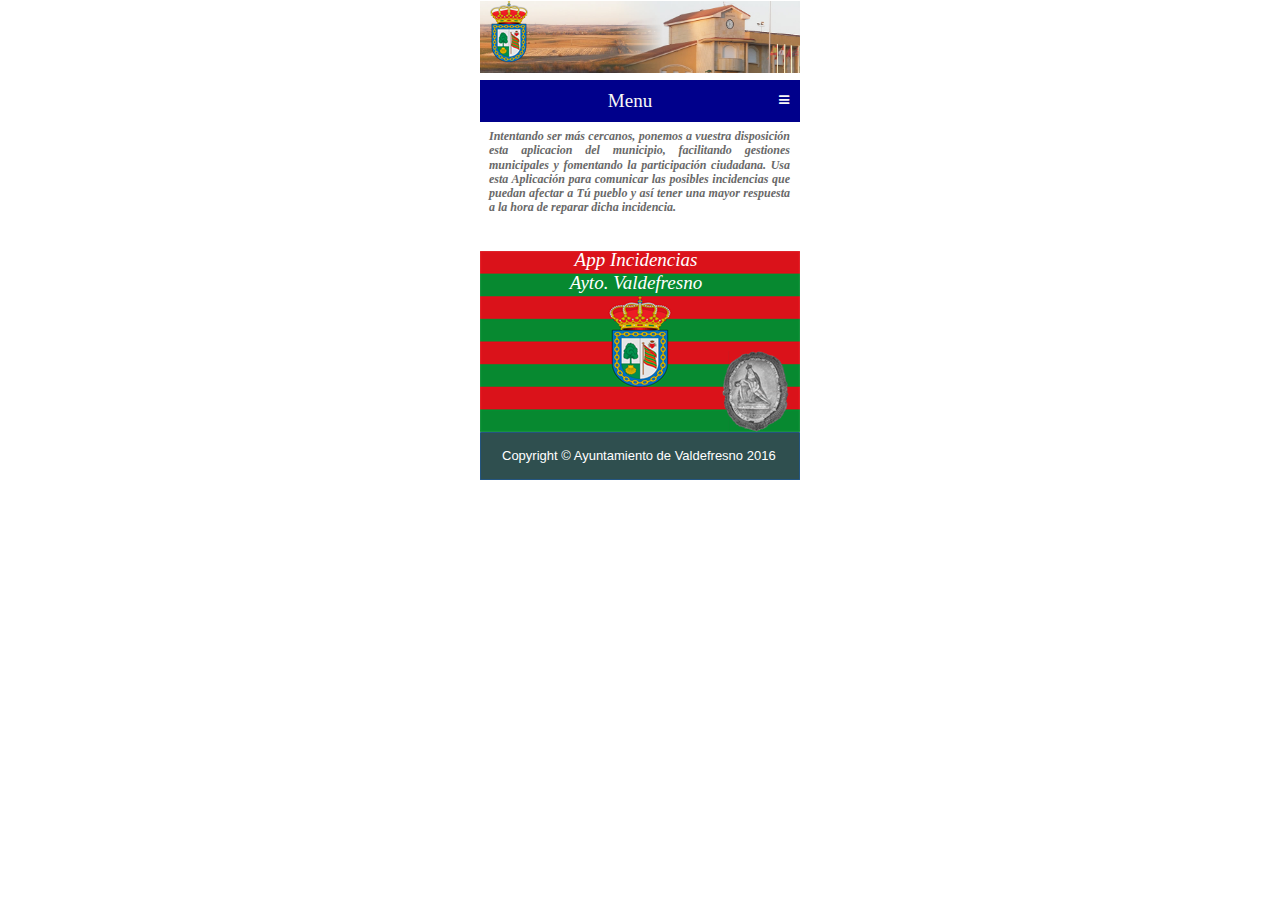
<file: index.html>
<!DOCTYPE HTML PUBLIC "-//W3C//DTD HTML 4.01 Transitional//EN" "http://www.w3.org/TR/html4/loose.dtd">
<html>
<head>
<meta http-equiv="Content-Type" content="text/html; charset=UTF-8">
<title>Appvaldefresno</title>
<meta name="keywords" content="valdefresno, incidencias, sobarriba, pueblos.">
<meta name="author" content="Web-master Toni Mellado">
<meta name="generator" content="WYSIWYG Web Builder 11 - http://www.wysiwygwebbuilder.com">
<link href="favicon.png" rel="shortcut icon" type="image/x-icon">
<link href="font-awesome.min.css" rel="stylesheet" type="text/css">
<link href="appvaldefresno2.css" rel="stylesheet" type="text/css">
<link href="index.css" rel="stylesheet" type="text/css">
<script type="text/javascript" src="jquery-1.11.3.min.js"></script>
<script type="text/javascript" src="jquery.ui.effect.min.js"></script>
<script type="text/javascript" src="jquery.ui.effect-fade.min.js"></script>
<script type="text/javascript" src="wb.slideshow.min.js"></script>
<script type="text/javascript" src="wb.panel.min.js"></script>
<script type="text/javascript">
$(document).ready(function()
{
   $("#SlideShow1").slideshow(
   {
      interval: 3000,
      type: 'sequence',
      effect: 'none',
      direction: '',
      pagination: false,
      effectlength: 2000
   });
   $("#PanelMenu1").panel({animate: true, animationDuration: 200, animationEasing: 'linear', dismissible: true, display: 'overlay', position: 'right'});
});
</script>
</head>
<body>
<div id="container">
<div id="wb_Text5" style="position:absolute;left:9px;top:129px;width:301px;height:112px;text-align:justify;z-index:0;">
<span style="color:#696969;font-family:Tahoma;font-size:12px;"><strong><em>Intentando ser más cercanos, ponemos a vuestra disposición esta aplicacion del municipio, facilitando gestiones municipales y fomentando la participación ciudadana. Usa esta Aplicación para comunicar las posibles incidencias que puedan afectar a Tú pueblo y así tener una mayor respuesta a la hora de reparar dicha incidencia.</em></strong></span></div>
<div id="wb_Image2" style="position:absolute;left:0px;top:251px;width:320px;height:181px;z-index:1;">
<img src="images/img0002.png" id="Image2" alt=""></div>
<div id="SlideShow1" style="position:absolute;left:0px;top:1px;width:320px;height:72px;z-index:2;">
<img class="image" src="images/01.jpg" alt="" title="">
<img class="image" src="images/02.jpg" style="display:none;" alt="" title="">
</div>
<div id="wb_Image4" style="position:absolute;left:241px;top:351px;width:69px;height:81px;z-index:3;">
<img src="images/img0003.png" id="Image4" alt=""></div>
<div id="wb_Shape1" style="position:absolute;left:0px;top:432px;width:320px;height:48px;z-index:4;">
<img src="images/img0004.png" id="Shape1" alt="" style="width:320px;height:48px;"></div>
<div id="wb_Text2" style="position:absolute;left:22px;top:448px;width:280px;height:16px;z-index:5;text-align:left;">
<span style="color:#FFFFFF;font-family:Arial;font-size:13px;">Copyright &#0169; Ayuntamiento de Valdefresno 2016</span></div>
<div id="wb_Text1" style="position:absolute;left:71px;top:249px;width:170px;height:46px;text-align:center;z-index:6;">
<span style="color:#FFFFFF;font-family:Tahoma;font-size:19px;"><em>App Incidencias<br>Ayto. Valdefresno</em></span></div>
<div id="wb_Image1" style="position:absolute;left:10px;top:1px;width:38px;height:61px;z-index:7;">
<img src="images/img0001.png" id="Image1" alt=""></div>
<div id="wb_PanelMenu1" style="position:absolute;left:0px;top:80px;width:318px;height:40px;text-align:center;z-index:8;">
<a href="#PanelMenu1_markup" id="PanelMenu1">Menu</a>
<div id="PanelMenu1_markup">
<ul>
   <li><a href="./index.html"><span>Inicio</span><i class="fa fa-chevron-right fa-fw">&nbsp;</i></a></li>
   <li><a href="./incidencias.html"><span>Incidencias</span><i class="fa fa-chevron-right fa-fw">&nbsp;</i></a></li>
   <li><a href="./sugerencias.html"><span>Sugerencias</span><i class="fa fa-chevron-right fa-fw">&nbsp;</i></a></li>
   <li><a href="./tramitessolicitudes.html"><span>Tramites</span><i class="fa fa-chevron-right fa-fw">&nbsp;</i></a></li>
   <li><a href="./telefonos.html"><span>Telefonos</span><i class="fa fa-chevron-right fa-fw">&nbsp;</i></a></li>
   <li><a href="./caminodesantiago.html"><span>C. Santiago</span><i class="fa fa-chevron-right fa-fw">&nbsp;</i></a></li>
</ul>
</div>
</div>
</div>
</body>
</html>
</file>
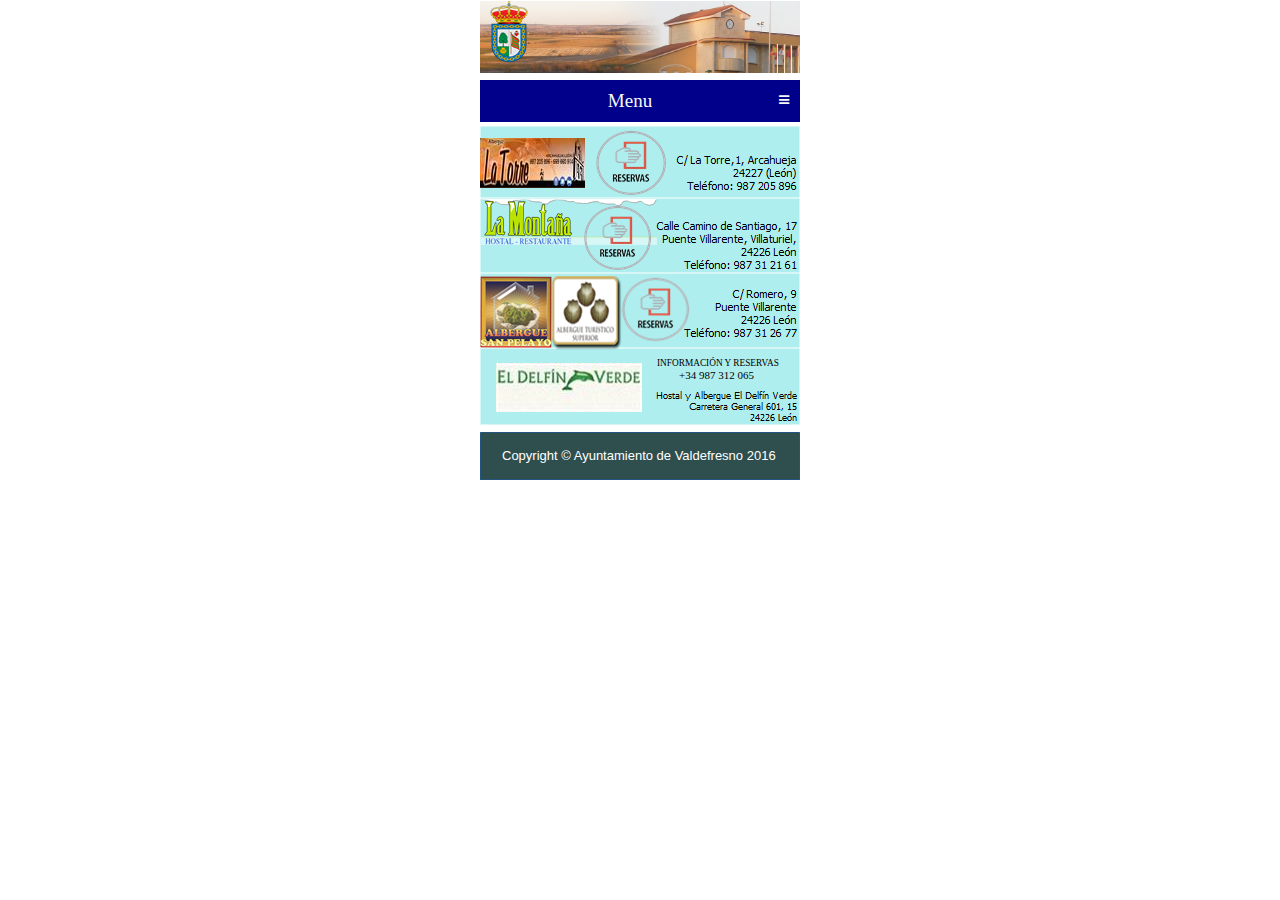
<file: caminodesantiago.html>
<!DOCTYPE HTML PUBLIC "-//W3C//DTD HTML 4.01 Transitional//EN" "http://www.w3.org/TR/html4/loose.dtd">
<html>
<head>
<meta http-equiv="Content-Type" content="text/html; charset=UTF-8">
<title>Appvaldefresno</title>
<meta name="keywords" content="valdefresno, incidencias, sobarriba, pueblos.">
<meta name="author" content="Web-master Toni Mellado">
<meta name="generator" content="WYSIWYG Web Builder 11 - http://www.wysiwygwebbuilder.com">
<link href="favicon.png" rel="shortcut icon" type="image/x-icon">
<link href="font-awesome.min.css" rel="stylesheet" type="text/css">
<link href="appvaldefresno2.css" rel="stylesheet" type="text/css">
<link href="caminodesantiago.css" rel="stylesheet" type="text/css">
<script type="text/javascript" src="jquery-1.11.3.min.js"></script>
<script type="text/javascript" src="jquery.ui.effect.min.js"></script>
<script type="text/javascript" src="jquery.ui.effect-fade.min.js"></script>
<script type="text/javascript" src="wb.slideshow.min.js"></script>
<script type="text/javascript" src="wb.panel.min.js"></script>
<script type="text/javascript">
$(document).ready(function()
{
   $("#SlideShow1").slideshow(
   {
      interval: 3000,
      type: 'sequence',
      effect: 'none',
      direction: '',
      pagination: false,
      effectlength: 2000
   });
   $("#PanelMenu1").panel({animate: true, animationDuration: 200, animationEasing: 'linear', dismissible: true, display: 'overlay', position: 'right'});
});
</script>
</head>
<body>
<div id="container">
<div id="wb_Shape5" style="position:absolute;left:0px;top:198px;width:320px;height:75px;z-index:0;">
<img src="images/img0015.png" id="Shape5" alt="" style="width:320px;height:75px;"></div>
<div id="wb_Shape4" style="position:absolute;left:0px;top:348px;width:320px;height:77px;z-index:1;">
<img src="images/img0016.png" id="Shape4" alt="" style="width:320px;height:77px;"></div>
<div id="wb_Shape3" style="position:absolute;left:0px;top:273px;width:320px;height:75px;z-index:2;">
<img src="images/img0040.png" id="Shape3" alt="" style="width:320px;height:75px;"></div>
<div id="wb_Shape2" style="position:absolute;left:0px;top:126px;width:320px;height:72px;z-index:3;">
<img src="images/img0039.png" id="Shape2" alt="" style="width:320px;height:72px;"></div>
<div id="SlideShow1" style="position:absolute;left:0px;top:1px;width:320px;height:72px;z-index:4;">
<img class="image" src="images/01.jpg" alt="" title="">
<img class="image" src="images/02.jpg" style="display:none;" alt="" title="">
</div>
<div id="wb_Shape1" style="position:absolute;left:0px;top:432px;width:320px;height:48px;z-index:5;">
<img src="images/img0014.png" id="Shape1" alt="" style="width:320px;height:48px;"></div>
<div id="wb_Text2" style="position:absolute;left:22px;top:448px;width:280px;height:16px;z-index:6;text-align:left;">
<span style="color:#FFFFFF;font-family:Arial;font-size:13px;">Copyright &#0169; Ayuntamiento de Valdefresno 2016</span></div>
<div id="wb_Image10" style="position:absolute;left:1px;top:199px;width:176px;height:46px;z-index:7;">
<img src="images/img0021.png" id="Image10" alt=""></div>
<div id="wb_Image2" style="position:absolute;left:114px;top:130px;width:74px;height:66px;z-index:8;">
<a href="http://www.alberguetorre.es/contacto/"><img src="images/img0024.png" id="Image2" alt=""></a></div>
<div id="wb_Image3" style="position:absolute;left:102px;top:205px;width:71px;height:66px;z-index:9;">
<a href="http://www.hostalrestaurantelamontana.es/form/reservas_47592.html"><img src="images/img0022.png" id="Image3" alt=""></a></div>
<div id="wb_Text10" style="position:absolute;left:177px;top:356px;width:140px;height:24px;z-index:10;text-align:left;">
<span style="color:#000000;font-family:Tahoma;font-size:9.3px;">INFORMACIÓN Y RESERVAS</span><span style="color:#000000;font-family:Tahoma;font-size:11px;"><br>&nbsp;&nbsp; &nbsp;&nbsp;&nbsp;&nbsp; +34 987 312 065</span></div>
<div id="wb_Image13" style="position:absolute;left:0px;top:138px;width:105px;height:50px;z-index:11;">
<img src="images/img0025.jpg" id="Image13" alt=""></div>
<div id="wb_Image16" style="position:absolute;left:16px;top:363px;width:146px;height:49px;z-index:12;">
<img src="images/img0017.jpg" id="Image16" alt=""></div>
<div id="wb_Image5" style="position:absolute;left:140px;top:277px;width:71px;height:65px;z-index:13;">
<a href="http://www.alberguesanpelayo.com/reservas.html"><img src="images/img0019.png" id="Image5" alt=""></a></div>
<div id="wb_Image6" style="position:absolute;left:0px;top:276px;width:72px;height:72px;z-index:14;">
<img src="images/img0035.png" id="Image6" alt=""></div>
<div id="wb_Image7" style="position:absolute;left:72px;top:276px;width:72px;height:75px;z-index:15;">
<img src="images/img0037.png" id="Image7" alt=""></div>
<div id="wb_Image1" style="position:absolute;left:10px;top:1px;width:38px;height:61px;z-index:16;">
<img src="images/img0023.png" id="Image1" alt=""></div>
<div id="wb_PanelMenu1" style="position:absolute;left:0px;top:80px;width:318px;height:40px;text-align:center;z-index:17;">
<a href="#PanelMenu1_markup" id="PanelMenu1">Menu</a>
<div id="PanelMenu1_markup">
<ul>
   <li><a href="./index.html"><span>Inicio</span><i class="fa fa-chevron-right fa-fw">&nbsp;</i></a></li>
   <li><a href="./incidencias.html"><span>Incidencias</span><i class="fa fa-chevron-right fa-fw">&nbsp;</i></a></li>
   <li><a href="./sugerencias.html"><span>Sugerencias</span><i class="fa fa-chevron-right fa-fw">&nbsp;</i></a></li>
   <li><a href="./tramitessolicitudes.html"><span>Tramites</span><i class="fa fa-chevron-right fa-fw">&nbsp;</i></a></li>
   <li><a href="./telefonos.html"><span>Telefonos</span><i class="fa fa-chevron-right fa-fw">&nbsp;</i></a></li>
   <li><a href="./caminodesantiago.html"><span>C. Santiago</span><i class="fa fa-chevron-right fa-fw">&nbsp;</i></a></li>
</ul>
</div>
</div>
</div>
</body>
</html>
</file>
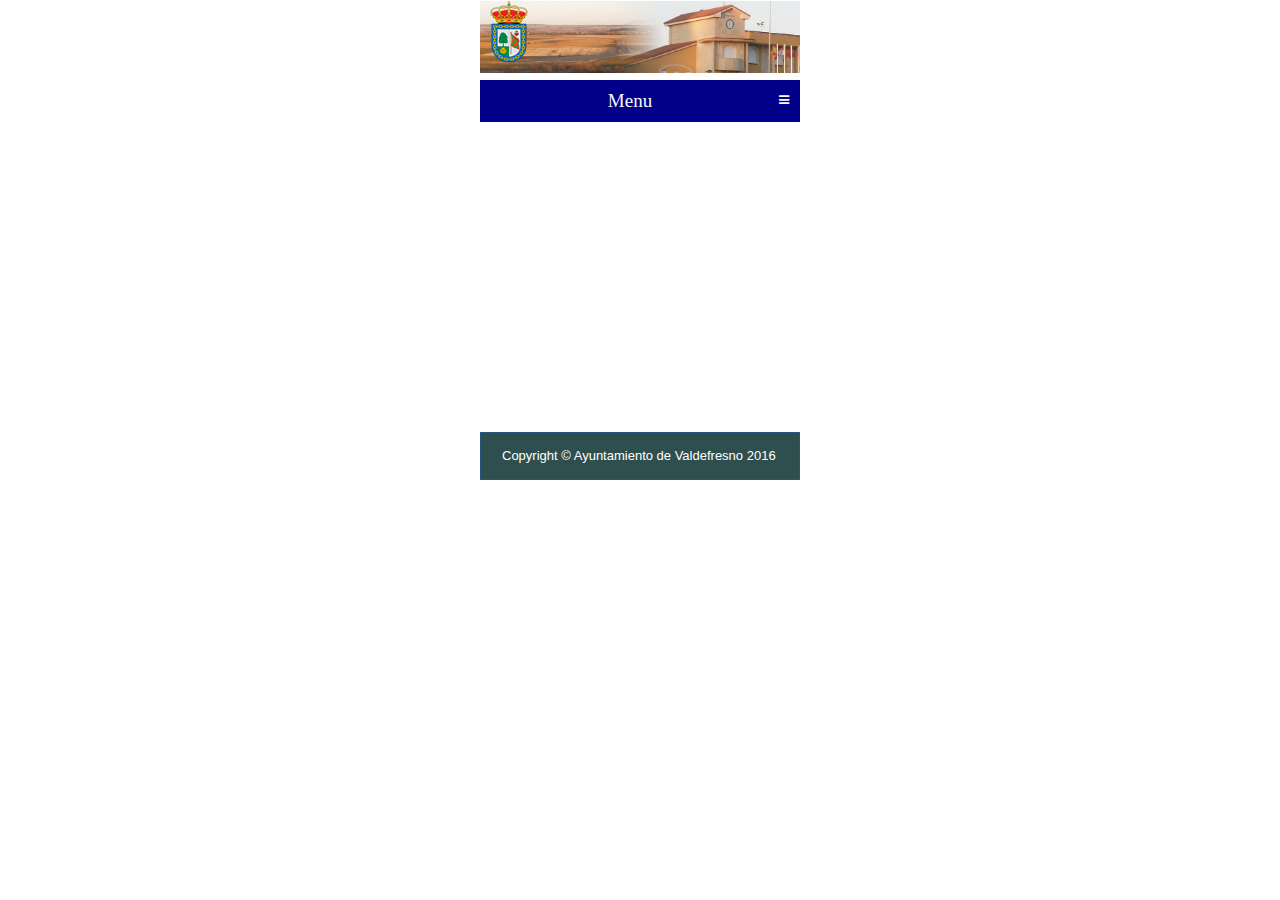
<file: incidencias.html>
<!DOCTYPE HTML PUBLIC "-//W3C//DTD HTML 4.01 Transitional//EN" "http://www.w3.org/TR/html4/loose.dtd">
<html>
<head>
<meta http-equiv="Content-Type" content="text/html; charset=UTF-8">
<title>Appvaldefresno</title>
<meta name="keywords" content="valdefresno, incidencias, sobarriba, pueblos.">
<meta name="author" content="Web-master Toni Mellado">
<meta name="generator" content="WYSIWYG Web Builder 11 - http://www.wysiwygwebbuilder.com">
<link href="favicon.png" rel="shortcut icon" type="image/x-icon">
<link href="font-awesome.min.css" rel="stylesheet" type="text/css">
<link href="appvaldefresno2.css" rel="stylesheet" type="text/css">
<link href="incidencias.css" rel="stylesheet" type="text/css">
<script type="text/javascript" src="jquery-1.11.3.min.js"></script>
<script type="text/javascript" src="jquery.ui.effect.min.js"></script>
<script type="text/javascript" src="jquery.ui.effect-fade.min.js"></script>
<script type="text/javascript" src="wb.slideshow.min.js"></script>
<script type="text/javascript" src="wb.panel.min.js"></script>
<script type="text/javascript">
$(document).ready(function()
{
   $("#SlideShow1").slideshow(
   {
      interval: 3000,
      type: 'sequence',
      effect: 'none',
      direction: '',
      pagination: false,
      effectlength: 2000
   });
   $("#PanelMenu1").panel({animate: true, animationDuration: 200, animationEasing: 'linear', dismissible: true, display: 'overlay', position: 'right'});
});
</script>
</head>
<body>
<div id="container">
<!-- incidencias -->
<div id="Html1" style="position:absolute;left:0px;top:120px;width:320px;height:312px;z-index:0">
<!-- www.123contactform.com script begins here --><iframe id="contactform123" style="overflow:auto; min-height:300px" marginHeight="0" src="http://www.123contactform.com/my-contact-form-1801629.html" frameBorder="0" width="100%" allowTransparency="" name="contactform123" marginWidth="0">
<p>Tu navegador no admite iframes. No se puede mostrar el formulario de contacto. Por favor, usa otro m&#233;</p>
</iframe>
<p>Powered by <a title="123ContactForm" class="footerLink13" href="http://www.123contactform.com">123ContactForm</a> | <a title="&#191;Parece phishing? &#161;Rep&#243;rtalo!" style="font-size:small !important; text-decoration:underline !important; color:#000000 !important" href="http://www.123contactform.com/sfnew.php?s=123contactform-52&amp;control119314=http:///contact-form--1801629.html&amp;control190=Report%20abuse" rel="nofollow">Reportar abuso</a></p></div>
<div id="SlideShow1" style="position:absolute;left:0px;top:1px;width:320px;height:72px;z-index:1;">
<img class="image" src="images/01.jpg" alt="" title="">
<img class="image" src="images/02.jpg" style="display:none;" alt="" title="">
</div>
<div id="wb_Shape1" style="position:absolute;left:0px;top:432px;width:320px;height:48px;z-index:2;">
<img src="images/img0008.png" id="Shape1" alt="" style="width:320px;height:48px;"></div>
<div id="wb_Text2" style="position:absolute;left:22px;top:448px;width:280px;height:16px;z-index:3;text-align:left;">
<span style="color:#FFFFFF;font-family:Arial;font-size:13px;">Copyright &#0169; Ayuntamiento de Valdefresno 2016</span></div>
<div id="wb_Image1" style="position:absolute;left:10px;top:1px;width:38px;height:61px;z-index:4;">
<img src="images/img0005.png" id="Image1" alt=""></div>
<div id="wb_PanelMenu1" style="position:absolute;left:0px;top:80px;width:318px;height:40px;text-align:center;z-index:5;">
<a href="#PanelMenu1_markup" id="PanelMenu1">Menu</a>
<div id="PanelMenu1_markup">
<ul>
   <li><a href="./index.html"><span>Inicio</span><i class="fa fa-chevron-right fa-fw">&nbsp;</i></a></li>
   <li><a href="./incidencias.html"><span>Incidencias</span><i class="fa fa-chevron-right fa-fw">&nbsp;</i></a></li>
   <li><a href="./sugerencias.html"><span>Sugerencias</span><i class="fa fa-chevron-right fa-fw">&nbsp;</i></a></li>
   <li><a href="./tramitessolicitudes.html"><span>Tramites</span><i class="fa fa-chevron-right fa-fw">&nbsp;</i></a></li>
   <li><a href="./telefonos.html"><span>Telefonos</span><i class="fa fa-chevron-right fa-fw">&nbsp;</i></a></li>
   <li><a href="./caminodesantiago.html"><span>C. Santiago</span><i class="fa fa-chevron-right fa-fw">&nbsp;</i></a></li>
</ul>
</div>
</div>
</div>
</body>
</html>
</file>
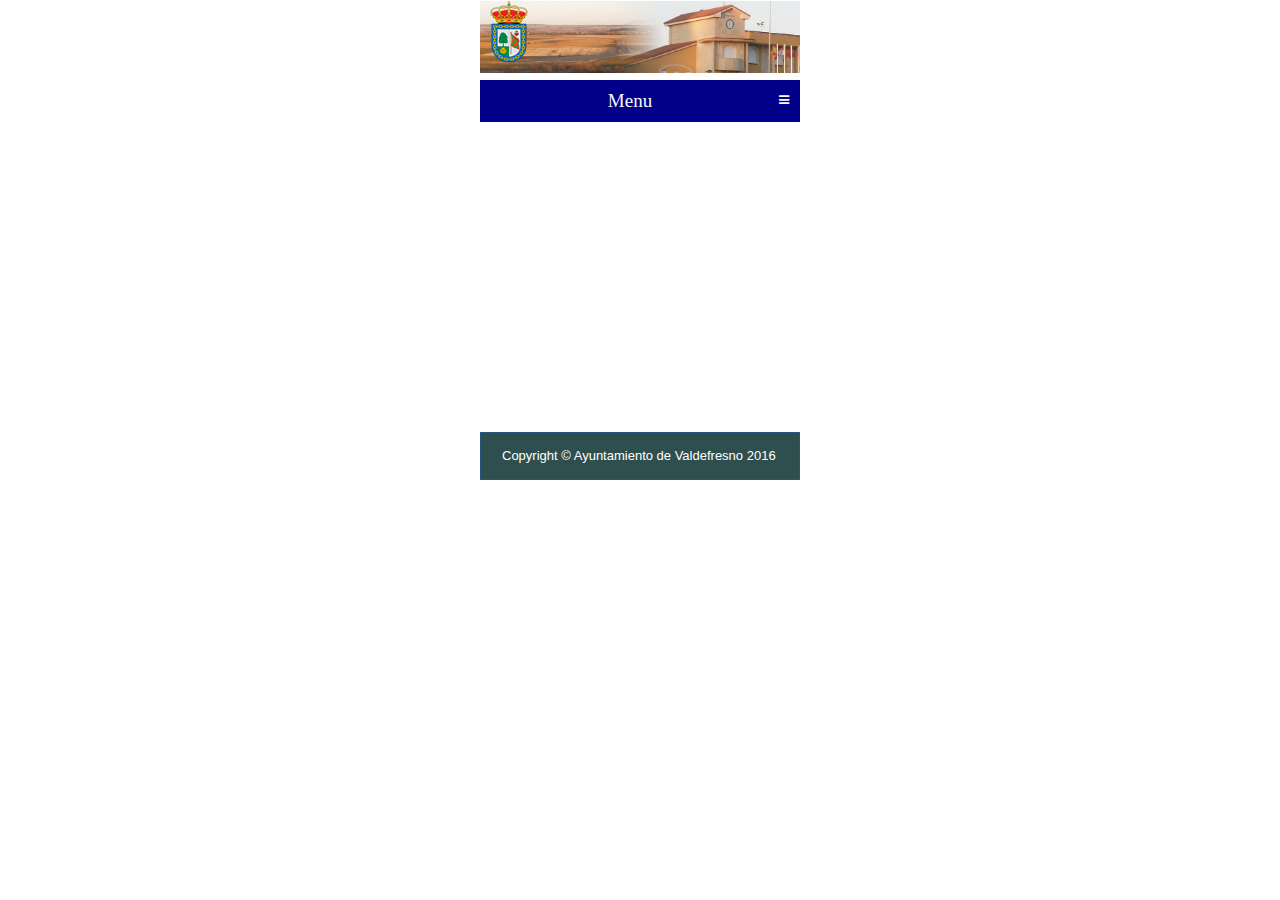
<file: sugerencias.html>
<!DOCTYPE HTML PUBLIC "-//W3C//DTD HTML 4.01 Transitional//EN" "http://www.w3.org/TR/html4/loose.dtd">
<html>
<head>
<meta http-equiv="Content-Type" content="text/html; charset=UTF-8">
<title>Appvaldefresno</title>
<meta name="keywords" content="valdefresno, incidencias, sobarriba, pueblos.">
<meta name="author" content="Web-master Toni Mellado">
<meta name="generator" content="WYSIWYG Web Builder 11 - http://www.wysiwygwebbuilder.com">
<link href="favicon.png" rel="shortcut icon" type="image/x-icon">
<link href="font-awesome.min.css" rel="stylesheet" type="text/css">
<link href="appvaldefresno2.css" rel="stylesheet" type="text/css">
<link href="sugerencias.css" rel="stylesheet" type="text/css">
<script type="text/javascript" src="jquery-1.11.3.min.js"></script>
<script type="text/javascript" src="jquery.ui.effect.min.js"></script>
<script type="text/javascript" src="jquery.ui.effect-fade.min.js"></script>
<script type="text/javascript" src="wb.slideshow.min.js"></script>
<script type="text/javascript" src="wb.panel.min.js"></script>
<script type="text/javascript">
$(document).ready(function()
{
   $("#SlideShow1").slideshow(
   {
      interval: 3000,
      type: 'sequence',
      effect: 'none',
      direction: '',
      pagination: false,
      effectlength: 2000
   });
   $("#PanelMenu1").panel({animate: true, animationDuration: 200, animationEasing: 'linear', dismissible: true, display: 'overlay', position: 'right'});
});
</script>
</head>
<body>
<div id="container">
<!-- sugerencias -->
<div id="Html1" style="position:absolute;left:0px;top:119px;width:320px;height:313px;z-index:0">
<!-- www.123contactform.com script begins here -->
<iframe allowTransparency="true" style="min-height:300px; height:inherit; overflow:auto;" width="100%" id="contactform123" name="contactform123" marginwidth="0" marginheight="0" frameborder="0" src="http://www.123contactform.com/my-contact-form-1859233.html">
<p>Tu navegador no admite iframes. No se puede mostrar el formulario de contacto. Por favor, usa otro método de contacto (tel, fax, etc.)</p>
</iframe>

<p>Powered by <a class="footerLink13" title="123ContactForm" href="/">123ContactForm</a> | <a style="font-size:small!important;color:#000000!important; text-decoration:underline!important;" title="¿Parece phishing? ¡Repórtalo!" href="http://www.123contactform.com/sfnew.php?s=123contactform-52&control119314=http:///contact-form--1859233.html&control190=Report%20abuse" rel="nofollow">Reportar abuso</a></p><!-- www.123contactform.com script ends here --></div>
<div id="SlideShow1" style="position:absolute;left:0px;top:1px;width:320px;height:72px;z-index:1;">
<img class="image" src="images/01.jpg" alt="" title="">
<img class="image" src="images/02.jpg" style="display:none;" alt="" title="">
</div>
<div id="wb_Shape1" style="position:absolute;left:0px;top:432px;width:320px;height:48px;z-index:2;">
<img src="images/img0034.png" id="Shape1" alt="" style="width:320px;height:48px;"></div>
<div id="wb_Text2" style="position:absolute;left:22px;top:448px;width:280px;height:16px;z-index:3;text-align:left;">
<span style="color:#FFFFFF;font-family:Arial;font-size:13px;">Copyright &#0169; Ayuntamiento de Valdefresno 2016</span></div>
<div id="wb_Image1" style="position:absolute;left:10px;top:1px;width:38px;height:61px;z-index:4;">
<img src="images/img0006.png" id="Image1" alt=""></div>
<div id="wb_PanelMenu1" style="position:absolute;left:0px;top:80px;width:318px;height:40px;text-align:center;z-index:5;">
<a href="#PanelMenu1_markup" id="PanelMenu1">Menu</a>
<div id="PanelMenu1_markup">
<ul>
   <li><a href="./index.html"><span>Inicio</span><i class="fa fa-chevron-right fa-fw">&nbsp;</i></a></li>
   <li><a href="./incidencias.html"><span>Incidencias</span><i class="fa fa-chevron-right fa-fw">&nbsp;</i></a></li>
   <li><a href="./sugerencias.html"><span>Sugerencias</span><i class="fa fa-chevron-right fa-fw">&nbsp;</i></a></li>
   <li><a href="./tramitessolicitudes.html"><span>Tramites</span><i class="fa fa-chevron-right fa-fw">&nbsp;</i></a></li>
   <li><a href="./telefonos.html"><span>Telefonos</span><i class="fa fa-chevron-right fa-fw">&nbsp;</i></a></li>
   <li><a href="./caminodesantiago.html"><span>C. Santiago</span><i class="fa fa-chevron-right fa-fw">&nbsp;</i></a></li>
</ul>
</div>
</div>
</div>
</body>
</html>
</file>
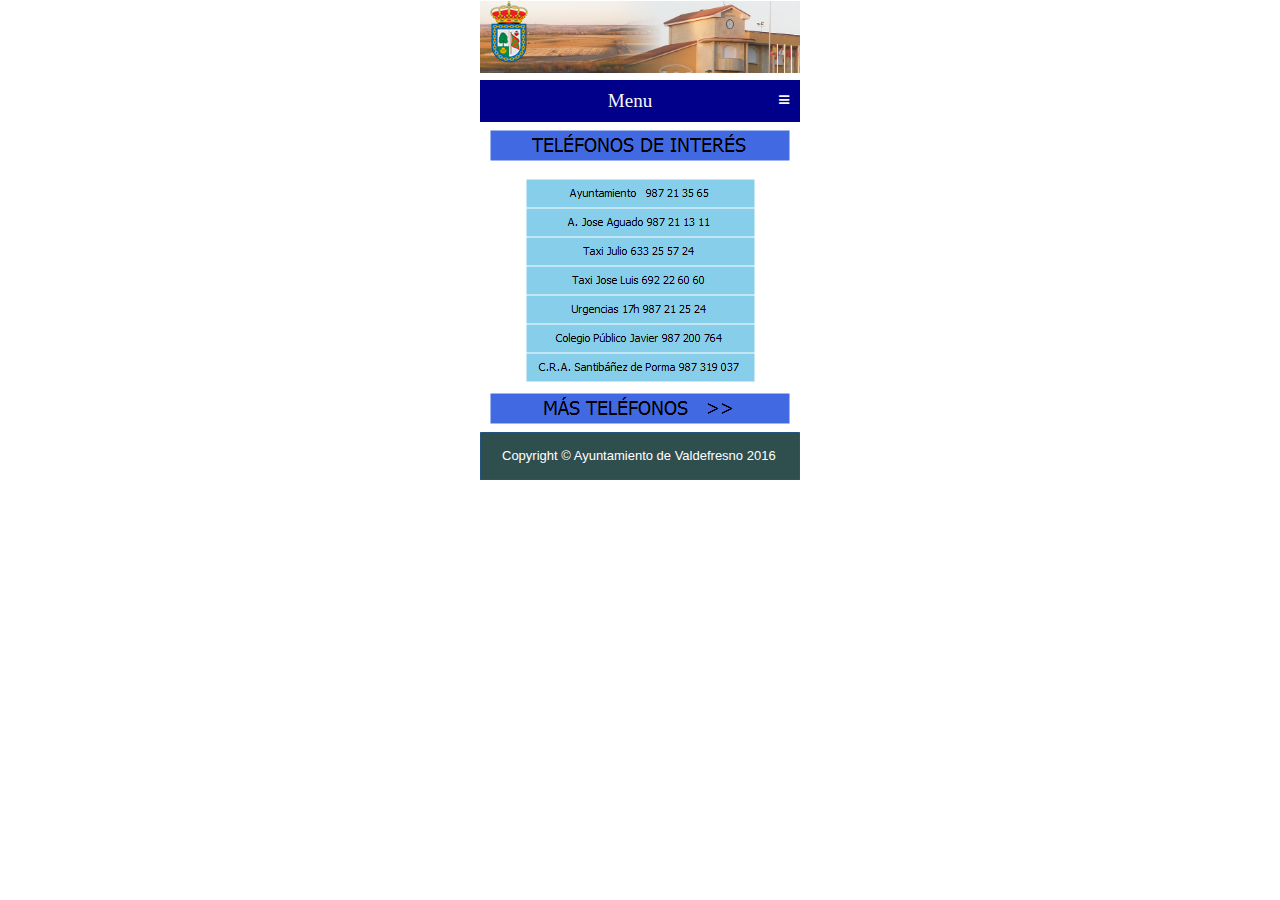
<file: telefonos.html>
<!DOCTYPE HTML PUBLIC "-//W3C//DTD HTML 4.01 Transitional//EN" "http://www.w3.org/TR/html4/loose.dtd">
<html>
<head>
<meta http-equiv="Content-Type" content="text/html; charset=UTF-8">
<title>Appvaldefresno</title>
<meta name="keywords" content="valdefresno, incidencias, sobarriba, pueblos.">
<meta name="author" content="Web-master Toni Mellado">
<meta name="generator" content="WYSIWYG Web Builder 11 - http://www.wysiwygwebbuilder.com">
<link href="favicon.png" rel="shortcut icon" type="image/x-icon">
<link href="font-awesome.min.css" rel="stylesheet" type="text/css">
<link href="appvaldefresno2.css" rel="stylesheet" type="text/css">
<link href="telefonos.css" rel="stylesheet" type="text/css">
<script type="text/javascript" src="jquery-1.11.3.min.js"></script>
<script type="text/javascript" src="jquery.ui.effect.min.js"></script>
<script type="text/javascript" src="jquery.ui.effect-fade.min.js"></script>
<script type="text/javascript" src="wb.slideshow.min.js"></script>
<script type="text/javascript" src="wb.panel.min.js"></script>
<script type="text/javascript">
$(document).ready(function()
{
   $("#SlideShow1").slideshow(
   {
      interval: 3000,
      type: 'sequence',
      effect: 'none',
      direction: '',
      pagination: false,
      effectlength: 2000
   });
   $("#PanelMenu1").panel({animate: true, animationDuration: 200, animationEasing: 'linear', dismissible: true, display: 'overlay', position: 'right'});
});
</script>
</head>
<body>
<div id="container">
<div id="SlideShow1" style="position:absolute;left:0px;top:1px;width:320px;height:72px;z-index:0;">
<img class="image" src="images/01.jpg" alt="" title="">
<img class="image" src="images/02.jpg" style="display:none;" alt="" title="">
</div>
<div id="wb_Shape1" style="position:absolute;left:0px;top:432px;width:320px;height:48px;z-index:1;">
<img src="images/img0012.png" id="Shape1" alt="" style="width:320px;height:48px;"></div>
<div id="wb_Text2" style="position:absolute;left:22px;top:448px;width:280px;height:16px;z-index:2;text-align:left;">
<span style="color:#FFFFFF;font-family:Arial;font-size:13px;">Copyright &#0169; Ayuntamiento de Valdefresno 2016</span></div>
<div id="wb_Shape2" style="position:absolute;left:46px;top:179px;width:229px;height:29px;z-index:3;">
<img src="images/img0010.png" id="Shape2" alt="" style="width:229px;height:29px;"></div>
<div id="wb_Shape3" style="position:absolute;left:46px;top:208px;width:229px;height:29px;z-index:4;">
<img src="images/img0011.png" id="Shape3" alt="" style="width:229px;height:29px;"></div>
<div id="wb_Shape4" style="position:absolute;left:46px;top:237px;width:229px;height:29px;z-index:5;">
<img src="images/img0027.png" id="Shape4" alt="" style="width:229px;height:29px;"></div>
<div id="wb_Shape5" style="position:absolute;left:46px;top:266px;width:229px;height:29px;z-index:6;">
<img src="images/img0028.png" id="Shape5" alt="" style="width:229px;height:29px;"></div>
<div id="wb_Shape6" style="position:absolute;left:46px;top:295px;width:229px;height:29px;z-index:7;">
<img src="images/img0029.png" id="Shape6" alt="" style="width:229px;height:29px;"></div>
<div id="wb_Shape7" style="position:absolute;left:46px;top:324px;width:229px;height:29px;z-index:8;">
<img src="images/img0030.png" id="Shape7" alt="" style="width:229px;height:29px;"></div>
<div id="wb_Shape8" style="position:absolute;left:46px;top:353px;width:229px;height:29px;z-index:9;">
<img src="images/img0031.png" id="Shape8" alt="" style="width:229px;height:29px;"></div>
<div id="wb_Shape9" style="position:absolute;left:10px;top:130px;width:300px;height:31px;z-index:10;">
<img src="images/img0032.png" id="Shape9" alt="" style="width:300px;height:31px;"></div>
<div id="wb_Shape10" style="position:absolute;left:10px;top:393px;width:300px;height:31px;z-index:11;">
<a href="http://www.aytovaldefresno.es/ayuntamiento/telefonos-de-interes/index.html"><img src="images/img0018.png" id="Shape10" alt="" style="width:300px;height:31px;"></a></div>
<div id="wb_Image1" style="position:absolute;left:10px;top:1px;width:38px;height:61px;z-index:12;">
<img src="images/img0020.png" id="Image1" alt=""></div>
<div id="wb_PanelMenu1" style="position:absolute;left:0px;top:80px;width:318px;height:40px;text-align:center;z-index:13;">
<a href="#PanelMenu1_markup" id="PanelMenu1">Menu</a>
<div id="PanelMenu1_markup">
<ul>
   <li><a href="./index.html"><span>Inicio</span><i class="fa fa-chevron-right fa-fw">&nbsp;</i></a></li>
   <li><a href="./incidencias.html"><span>Incidencias</span><i class="fa fa-chevron-right fa-fw">&nbsp;</i></a></li>
   <li><a href="./sugerencias.html"><span>Sugerencias</span><i class="fa fa-chevron-right fa-fw">&nbsp;</i></a></li>
   <li><a href="./tramitessolicitudes.html"><span>Tramites</span><i class="fa fa-chevron-right fa-fw">&nbsp;</i></a></li>
   <li><a href="./telefonos.html"><span>Telefonos</span><i class="fa fa-chevron-right fa-fw">&nbsp;</i></a></li>
   <li><a href="./caminodesantiago.html"><span>C. Santiago</span><i class="fa fa-chevron-right fa-fw">&nbsp;</i></a></li>
</ul>
</div>
</div>
</div>
</body>
</html>
</file>
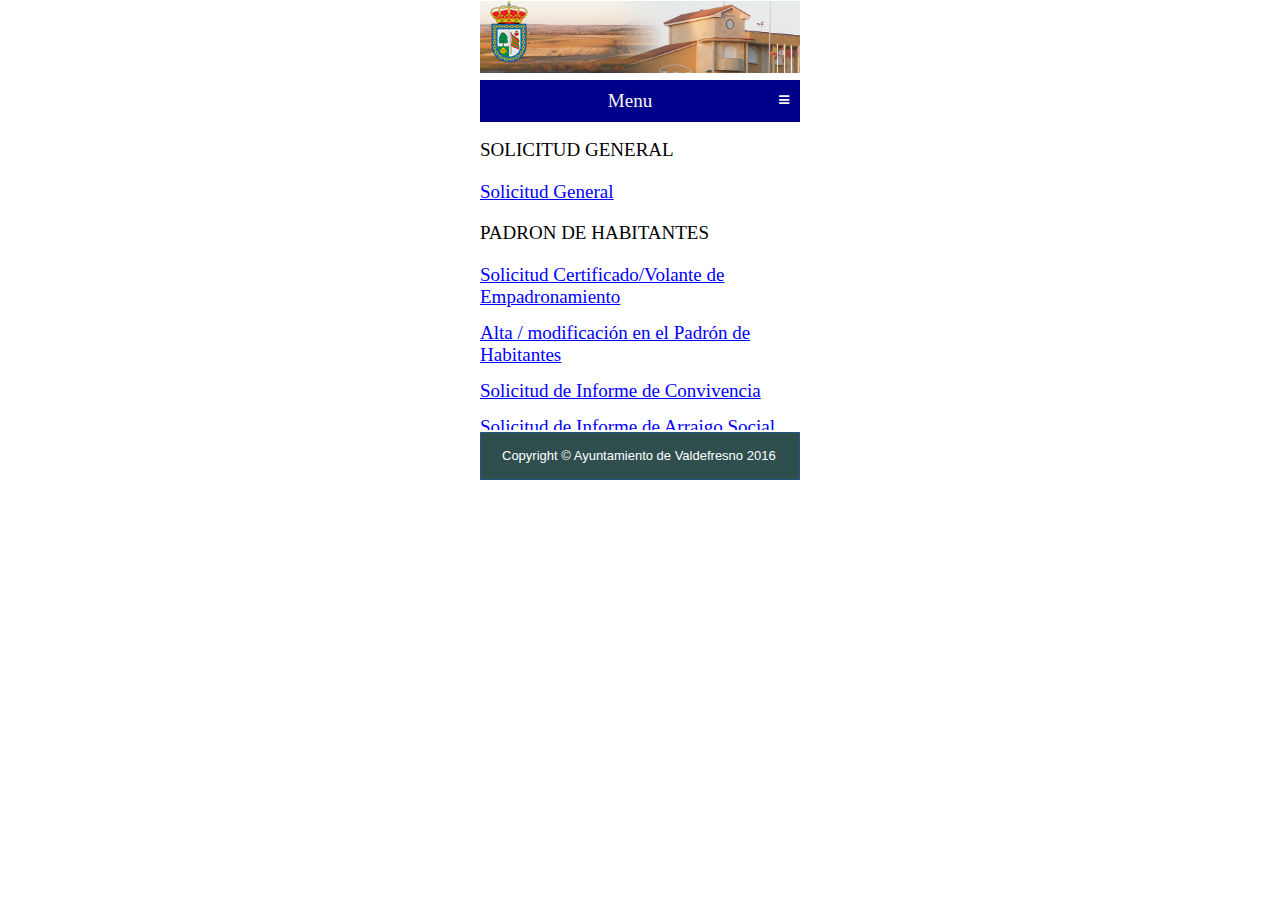
<file: tramitessolicitudes.html>
<!DOCTYPE HTML PUBLIC "-//W3C//DTD HTML 4.01 Transitional//EN" "http://www.w3.org/TR/html4/loose.dtd">
<html>
<head>
<meta http-equiv="Content-Type" content="text/html; charset=UTF-8">
<title>Appvaldefresno</title>
<meta name="keywords" content="valdefresno, incidencias, sobarriba, pueblos.">
<meta name="author" content="Web-master Toni Mellado">
<meta name="generator" content="WYSIWYG Web Builder 11 - http://www.wysiwygwebbuilder.com">
<link href="favicon.png" rel="shortcut icon" type="image/x-icon">
<link href="font-awesome.min.css" rel="stylesheet" type="text/css">
<link href="appvaldefresno2.css" rel="stylesheet" type="text/css">
<link href="tramitessolicitudes.css" rel="stylesheet" type="text/css">
<script type="text/javascript" src="jquery-1.11.3.min.js"></script>
<script type="text/javascript" src="jquery.ui.effect.min.js"></script>
<script type="text/javascript" src="jquery.ui.effect-fade.min.js"></script>
<script type="text/javascript" src="wb.slideshow.min.js"></script>
<script type="text/javascript" src="wb.panel.min.js"></script>
<script type="text/javascript">
$(document).ready(function()
{
   $("#SlideShow1").slideshow(
   {
      interval: 3000,
      type: 'sequence',
      effect: 'none',
      direction: '',
      pagination: false,
      effectlength: 2000
   });
   $("#PanelMenu1").panel({animate: true, animationDuration: 200, animationEasing: 'linear', dismissible: true, display: 'overlay', position: 'right'});
});
</script>
</head>
<body>
<div id="container">
<div style="position:absolute;overflow:scroll;left:0px;top:120px;width:320px;height:310px;z-index:0"><font style="font-size:19px" face="Tahoma">
<p>SOLICITUD GENERAL</p></font><font color="#800000"><font style="font-size:19px" color="#800000" size="7" face="Tahoma">
<p><a href="http://www.aytovaldefresno.es/ayuntamiento/tramites-solicitudes/solicitud-general/index.html" target="">Solicitud General</a></p></font></font><font style="font-size:19px" face="Tahoma">
<p>PADRON DE HABITANTES</p></font><font color="#800000"><font color="#800000">
<p><font style="font-size:19px" face="Tahoma"><a href="http://www.aytovaldefresno.es/ayuntamiento/tramites-solicitudes/padron-de-habitantes/index.html" target="">Solicitud Certificado/Volante de Empadronamiento</a></font></p>
<p><font style="font-size:19px" face="Tahoma"><a href="http://www.aytovaldefresno.es/ayuntamiento/tramites-solicitudes/padron-de-habitantes/alta-modificacion-padron.html" target="">Alta / modificaci&#243;n en el Padr&#243;n de Habitantes</a></font></p>
<p><font style="font-size:19px" face="Tahoma"><a href="http://www.aytovaldefresno.es/ayuntamiento/tramites-solicitudes/padron-de-habitantes/solicitud-informe-convivencia.html" target="">Solicitud de Informe de Convivencia</a></font></p>
<p><font style="font-size:19px" face="Tahoma"><a href="http://www.aytovaldefresno.es/ayuntamiento/tramites-solicitudes/padron-de-habitantes/solicitud-informe-arraigo-social.html" target="">Solicitud de Informe de Arraigo Social</a></font></p>
<p><font style="font-size:19px" face="Tahoma"><a href="http://www.aytovaldefresno.es/ayuntamiento/tramites-solicitudes/padron-de-habitantes/solicitud-renovacion-inscripcion-extranjeros.html">Solicitud Renovaci&#243;n de Inscripci&#243;n Padronal para Extranjeros No Comunitarios</a></font></p>
<p><font style="font-size:19px" face="Tahoma"><a href="http://www.aytovaldefresno.es/ayuntamiento/tramites-solicitudes/padron-de-habitantes/solicitud_conducta.html" target="">Declaraci&#243;n de Conducta</a></font></p></font></font><font style="font-size:19px" face="Tahoma">
<p>LICENCIAS URBAN&#205;STICAS, AMBIENTALES Y DE APERTURA</p></font><font color="#800000"><font color="#800000">
<p><font style="font-size:19px" face="Tahoma"><a href="http://www.aytovaldefresno.es/ayuntamiento/tramites-solicitudes/licencias-urbanisticas-ambientales-apertura/licencia-obra.html" target="">Solicitud Licencia de Obras</a></font></p>
<p><font style="font-size:19px" face="Tahoma"><a href="http://www.aytovaldefresno.es/ayuntamiento/tramites-solicitudes/licencias-urbanisticas-ambientales-apertura/licencia_ambiental.html" target="">Licencia Ambiental</a></font></p>
<p><font style="font-size:19px" face="Tahoma"><a href="http://www.aytovaldefresno.es/ayuntamiento/tramites-solicitudes/licencias-urbanisticas-ambientales-apertura/comunicacion-ambiental.html" target="">Comunicaci&#243;n Ambiental</a></font></p>
<p><font style="font-size:19px" face="Tahoma"><a href="http://www.aytovaldefresno.es/ayuntamiento/tramites-solicitudes/licencias-urbanisticas-ambientales-apertura/licencia-urbanistica.html" target="">Licencia Urban&#237;stica</a></font></p>
<p><font style="font-size:19px" face="Tahoma"><a href="http://www.aytovaldefresno.es/ayuntamiento/tramites-solicitudes/licencias-urbanisticas-ambientales-apertura/licencia-de-apertura.html" target="">Licencia de Apertura</a></font></p>
<p><font style="font-size:19px" face="Tahoma"><a href="http://www.aytovaldefresno.es/ayuntamiento/tramites-solicitudes/licencias-urbanisticas-ambientales-apertura/licencia-primera-ocupacion-utilizacion.html" target="">Licencia de Primera Ocupaci&#243;n o Utilizaci&#243;n</a></font></p>
<p><font style="font-size:19px" face="Tahoma"><a href="http://www.aytovaldefresno.es/ayuntamiento/tramites-solicitudes/licencias-urbanisticas-ambientales-apertura/cambio-de-titularidad-de-actividad.html" target="">Cambio de Titularidad de Actividad</a></font></p>
<p><font style="font-size:19px" face="Tahoma"><a href="http://www.aytovaldefresno.es/ayuntamiento/tramites-solicitudes/licencias-urbanisticas-ambientales-apertura/contrato_aguas.html" target="">Solicitud Contrato Suministro de Agua</a></font></p></font></font><font style="font-size:19px" face="Tahoma">
<p>OCUPACI&#211;N V&#205;AS P&#218;BLICAS</p></font><font color="#800000"><font style="font-size:19px" color="#800000" face="Tahoma">
<p><a href="http://www.aytovaldefresno.es/ayuntamiento/tramites-solicitudes/ocupacion-de-vias-publicas/index.html">Licencia de Ocupaci&#243;n de V&#237;a P&#250;blica</a></p></font></font><font style="font-size:19px" face="Tahoma">
<p>OTROS TR&#193;MITES</p></font><font color="#800000"><font color="#800000">
<p><font style="font-size:19px" face="Tahoma"><a href="http://www.aytovaldefresno.es/ayuntamiento/tramites-solicitudes/otros-tramites/registro-civil.html" target="">Registro Civil</a></font></p>
<p><font style="font-size:19px" face="Tahoma"><a href="http://www.aytovaldefresno.es/ayuntamiento/tramites-solicitudes/otros-tramites/censo-canino.html" target="">Censo Canino</a></font></p>
<p><font style="font-size:19px" face="Tahoma"><a href="http://www.aytovaldefresno.es/ayuntamiento/tramites-solicitudes/otros-tramites/solicitud_matrimonio.html" target="">Solicitud Matrimonio Civil</a></font></p>
<p><font style="font-size:19px" face="Tahoma"><a href="http://www.aytovaldefresno.es/ayuntamiento/tramites-solicitudes/otros-tramites/tarjeta_armas.html" target="">Solicitud Tarjeta Armas</a></font></p>
<p><font style="font-size:19px" face="Tahoma"><a href="http://www.aytovaldefresno.es/ayuntamiento/tramites-solicitudes/otros-tramites/solicitud-exencion-vehiculos.html" target="">Solicitud Exenci&#243;n Impuesto de Vehiculos de Tracci&#243;n Mec&#225;nica</a></font></p>
<p><font style="font-size:19px" face="Tahoma"><a href="http://www.aytovaldefresno.es/ayuntamiento/tramites-solicitudes/otros-tramites/tarjeta_discapacidad_vehiculos.html" target="">Solicitud Tarjeta Estacionamiento Personas con Discapacidad</a></font></p></font></font></div>
<div id="SlideShow1" style="position:absolute;left:0px;top:1px;width:320px;height:72px;z-index:1;">
<img class="image" src="images/01.jpg" alt="" title="">
<img class="image" src="images/02.jpg" style="display:none;" alt="" title="">
</div>
<div id="wb_Shape1" style="position:absolute;left:0px;top:432px;width:320px;height:48px;z-index:2;">
<img src="images/img0036.png" id="Shape1" alt="" style="width:320px;height:48px;"></div>
<div id="wb_Text2" style="position:absolute;left:22px;top:448px;width:280px;height:16px;z-index:3;text-align:left;">
<span style="color:#FFFFFF;font-family:Arial;font-size:13px;">Copyright &#0169; Ayuntamiento de Valdefresno 2016</span></div>
<div id="wb_Image1" style="position:absolute;left:10px;top:1px;width:38px;height:61px;z-index:4;">
<img src="images/img0013.png" id="Image1" alt=""></div>
<div id="wb_PanelMenu1" style="position:absolute;left:0px;top:80px;width:318px;height:40px;text-align:center;z-index:5;">
<a href="#PanelMenu1_markup" id="PanelMenu1">Menu</a>
<div id="PanelMenu1_markup">
<ul>
   <li><a href="./index.html"><span>Inicio</span><i class="fa fa-chevron-right fa-fw">&nbsp;</i></a></li>
   <li><a href="./incidencias.html"><span>Incidencias</span><i class="fa fa-chevron-right fa-fw">&nbsp;</i></a></li>
   <li><a href="./sugerencias.html"><span>Sugerencias</span><i class="fa fa-chevron-right fa-fw">&nbsp;</i></a></li>
   <li><a href="./tramitessolicitudes.html"><span>Tramites</span><i class="fa fa-chevron-right fa-fw">&nbsp;</i></a></li>
   <li><a href="./telefonos.html"><span>Telefonos</span><i class="fa fa-chevron-right fa-fw">&nbsp;</i></a></li>
   <li><a href="./caminodesantiago.html"><span>C. Santiago</span><i class="fa fa-chevron-right fa-fw">&nbsp;</i></a></li>
</ul>
</div>
</div>
</div>
</body>
</html>
</file>
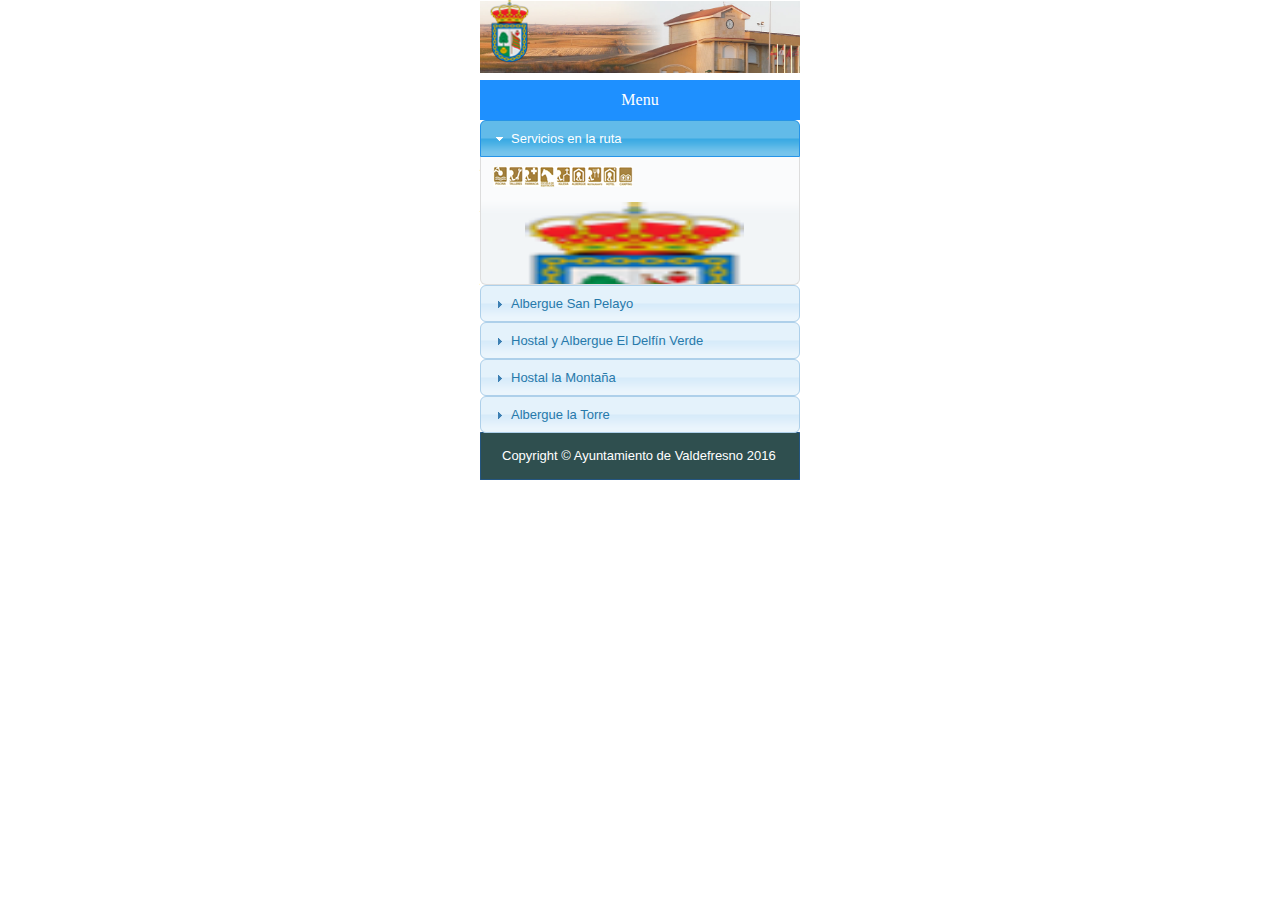
<file: turismoyocio.html>
<!DOCTYPE HTML PUBLIC "-//W3C//DTD HTML 4.01 Transitional//EN" "http://www.w3.org/TR/html4/loose.dtd">
<html>
<head>
<meta http-equiv="Content-Type" content="text/html; charset=UTF-8">
<title>Appvaldefresno</title>
<meta name="keywords" content="valdefresno, incidencias, sobarriba, pueblos.">
<meta name="author" content="Web-master Toni Mellado">
<meta name="generator" content="WYSIWYG Web Builder 11 - http://www.wysiwygwebbuilder.com">
<link href="favicon.png" rel="shortcut icon" type="image/x-icon">
<link href="cupertino/jquery-ui.min.css" rel="stylesheet" type="text/css">
<link href="appvaldefresno2.css" rel="stylesheet" type="text/css">
<link href="turismoyocio.css" rel="stylesheet" type="text/css">
<script type="text/javascript" src="jquery-1.11.3.min.js"></script>
<script type="text/javascript" src="jquery.ui.effect.min.js"></script>
<script type="text/javascript" src="jquery.ui.effect-fade.min.js"></script>
<script type="text/javascript" src="wb.slideshow.min.js"></script>
<script type="text/javascript" src="jquery.ui.core.min.js"></script>
<script type="text/javascript" src="jquery.ui.widget.min.js"></script>
<script type="text/javascript" src="jquery.ui.accordion.min.js"></script>
<script type="text/javascript">
$(document).ready(function()
{
   $("#SlideShow1").slideshow(
   {
      interval: 3000,
      type: 'sequence',
      effect: 'none',
      direction: '',
      pagination: false,
      effectlength: 2000
   });
   var jQueryAccordion1Options =
   {
      event: 'click',
      animate: false,
      header: 'h3',
      heightStyle: 'fill'
   };
   $("#jQueryAccordion1").accordion(jQueryAccordion1Options);
});
</script>
</head>
<body>
<div id="container">
<div id="SlideShow1" style="position:absolute;left:0px;top:1px;width:320px;height:72px;z-index:24;">
<img class="image" src="images/01.jpg" alt="" title="">
<img class="image" src="images/02.jpg" style="display:none;" alt="" title="">
</div>
<div id="wb_Image1" style="position:absolute;left:10px;top:0px;width:39px;height:62px;z-index:25;">
<img src="images/img0006.png" id="Image1" alt=""></div>
<div id="wb_Shape1" style="position:absolute;left:0px;top:432px;width:320px;height:48px;z-index:26;">
<img src="images/img0014.png" id="Shape1" alt="" style="width:320px;height:48px;"></div>
<div id="wb_Text2" style="position:absolute;left:22px;top:448px;width:280px;height:16px;z-index:27;text-align:left;">
<span style="color:#FFFFFF;font-family:Arial;font-size:13px;">Copyright &#0169; Ayuntamiento de Valdefresno 2016</span></div>
<div id="wb_jQueryAccordion1" style="position:absolute;left:0px;top:120px;width:320px;height:312px;z-index:28;">
<div id="jQueryAccordion1">
<h3>Servicios en la ruta</h3>
<div>
<div id="wb_Image5" style="position:absolute;left:12px;top:9px;width:140px;height:21px;z-index:0;">
<img src="images/img0007.png" id="Image5" alt=""></div>
<div id="wb_Image6" style="position:absolute;left:44px;top:45px;width:219px;height:141px;z-index:1;">
<img src="images/img0013.png" id="Image6" alt=""></div>
</div>
<h3>Albergue San Pelayo</h3>
<div>
<div id="wb_Image8" style="position:absolute;left:17px;top:10px;width:72px;height:72px;z-index:2;">
<a href="http://www.alberguesanpelayo.com/index.html"><img src="images/img0015.png" id="Image8" alt=""></a></div>
<div id="wb_Image15" style="position:absolute;left:17px;top:108px;width:39px;height:38px;z-index:3;">
<img src="images/img0016.png" id="Image15" alt=""></div>
<div id="wb_Image12" style="position:absolute;left:125px;top:11px;width:72px;height:72px;z-index:4;">
<img src="images/img0017.png" id="Image12" alt=""></div>
<div id="wb_Text11" style="position:absolute;left:73px;top:117px;width:120px;height:18px;z-index:5;text-align:left;">
<span style="color:#000000;font-family:Arial;font-size:16px;">987 31 26 77</span></div>
<div id="wb_Image4" style="position:absolute;left:226px;top:9px;width:75px;height:72px;z-index:6;">
<a href="http://www.alberguesanpelayo.com/reservas.html"><img src="images/img0018.png" id="Image4" alt=""></a></div>
<div id="wb_Text12" style="position:absolute;left:73px;top:151px;width:184px;height:32px;z-index:7;text-align:left;">
<span style="color:#000000;font-family:Arial;font-size:13px;">C/ Romero, 9<br>24226 Puente Villarente (León) </span></div>
</div>
<h3>Hostal y Albergue El Delfín Verde</h3>
<div>
<div id="wb_Image7" style="position:absolute;left:74px;top:16px;width:173px;height:40px;z-index:8;">
<img src="images/img0019.jpg" id="Image7" alt=""></div>
<div id="wb_Text3" style="position:absolute;left:24px;top:56px;width:199px;height:48px;z-index:9;text-align:left;">
<span style="color:#000000;font-family:Arial;font-size:13px;">Hostal y Albergue El Delfín Verde<br>Carretera General 601, 15, </span><span style="color:#FFFFFF;font-family:Arial;font-size:13px;"><br>24226 Villarente, León</span></div>
<div id="wb_Image11" style="position:absolute;left:19px;top:101px;width:38px;height:37px;z-index:10;">
<img src="images/img0020.png" id="Image11" alt=""></div>
<div id="wb_Text10" style="position:absolute;left:65px;top:108px;width:187px;height:32px;z-index:11;text-align:left;">
<span style="color:#000000;font-family:Arial;font-size:13px;">INFORMACIÓN Y RESERVAS<br>&nbsp;&nbsp; &nbsp;&nbsp;&nbsp;&nbsp; +34 987 312 065</span></div>
</div>
<h3>Hostal la Montaña</h3>
<div>
<div id="wb_Text8" style="position:absolute;left:56px;top:134px;width:105px;height:18px;z-index:12;text-align:left;">
<span style="color:#000000;font-family:Arial;font-size:16px;"> 987 31 21 61</span><span style="color:#FFFFFF;font-family:Arial;font-size:13px;"> </span></div>
<div id="wb_Image10" style="position:absolute;left:18px;top:21px;width:214px;height:46px;z-index:13;">
<img src="images/img0021.png" id="Image10" alt=""></div>
<div id="wb_Text4" style="position:absolute;left:10px;top:81px;width:222px;height:32px;z-index:14;text-align:left;">
<span style="color:#000000;font-family:Arial;font-size:13px;">Calle Camino de Santiago, 17, 24226 Puente Villarente, Villaturiel, León</span></div>
<div id="wb_Image3" style="position:absolute;left:216px;top:9px;width:75px;height:72px;z-index:15;">
<a href="http://www.hostalrestaurantelamontana.es/form/reservas_47592.html"><img src="images/img0022.png" id="Image3" alt=""></a></div>
<div id="wb_Image14" style="position:absolute;left:10px;top:124px;width:38px;height:37px;z-index:16;">
<img src="images/img0023.png" id="Image14" alt=""></div>
</div>
<h3>Albergue la Torre</h3>
<div>
<div id="wb_Text6" style="position:absolute;left:100px;top:222px;width:81px;height:16px;z-index:17;text-align:left;">
<span style="color:#FFFFFF;font-family:Arial;font-size:13px;">RESERVAS</span></div>
<div id="wb_Text5" style="position:absolute;left:11px;top:110px;width:278px;height:16px;z-index:18;text-align:left;">
<span style="color:#FFFFFF;font-family:Arial;font-size:13px;">Albergue la Torre se encuentra a 7 km de León </span></div>
<div id="wb_Image2" style="position:absolute;left:11px;top:110px;width:75px;height:72px;z-index:19;">
<a href="http://www.alberguetorre.es/contacto/"><img src="images/img0024.png" id="Image2" alt=""></a></div>
<div id="wb_Text13" style="position:absolute;left:86px;top:138px;width:205px;height:32px;z-index:20;text-align:left;">
<span style="color:#000000;font-family:Arial;font-size:13px;">C/ La Torre,1 Arcahueja 24227 (León)</span></div>
<div id="wb_Image13" style="position:absolute;left:59px;top:22px;width:215px;height:65px;z-index:21;">
<img src="images/img0025.jpg" id="Image13" alt=""></div>
<div id="wb_Image9" style="position:absolute;left:86px;top:182px;width:38px;height:37px;z-index:22;">
<img src="images/img0026.png" id="Image9" alt=""></div>
<div id="wb_Text1" style="position:absolute;left:136px;top:191px;width:94px;height:18px;z-index:23;text-align:left;">
<span style="color:#000000;font-family:Arial;font-size:16px;">987 205 896</span></div>
</div>
</div>
</div>
<div id="wb_CssMenu1" style="position:absolute;left:0px;top:80px;width:324px;height:40px;z-index:29;">
<ul>
<li class="firstmain"><a class="withsubmenu" href="./index.html" target="_self">Menu</a>

<ul>
<li class="firstitem"><a href="./index.html" target="_self">Inicio</a>
</li>
<li><a href="./incidencias.html" target="_self">Incidencias</a>
</li>
<li><a href="./telefonos.html" target="_self">Tel&#233;fonos</a>
</li>
<li class="lastitem"><a href="./turismoyocio.html" target="_self">Turismo&nbsp;y&nbsp;Ocio</a>
</li>
</ul>
</li>
</ul>
</div>
</div>
</body>
</html>
</file>
<file: appvaldefresno2.css>
a
{
   color: #0000FF;
   text-decoration: underline;
}
a:visited
{
   color: #800080;
}
a:active
{
   color: #FF0000;
}
a:hover
{
   color: #0000FF;
   text-decoration: underline;
}
h1
{
   font-family: Arial;
   font-weight: bold;
   font-size: 32px;
   font-style: normal;
   text-decoration: none;
   color: #000000;
   background-color: transparent;
   margin: 0px 0px 0px 0px;
   padding: 0px 0px 0px 0px;
   display: inline;
}
h2
{
   font-family: Arial;
   font-weight: bold;
   font-size: 27px;
   font-style: normal;
   text-decoration: none;
   color: #000000;
   background-color: transparent;
   margin: 0px 0px 0px 0px;
   padding: 0px 0px 0px 0px;
   display: inline;
}
h3
{
   font-family: Arial;
   font-weight: normal;
   font-size: 24px;
   font-style: normal;
   text-decoration: none;
   color: #000000;
   background-color: transparent;
   margin: 0px 0px 0px 0px;
   padding: 0px 0px 0px 0px;
   display: inline;
}
h4
{
   font-family: Arial;
   font-weight: normal;
   font-size: 21px;
   font-style: italic;
   text-decoration: none;
   color: #000000;
   background-color: transparent;
   margin: 0px 0px 0px 0px;
   padding: 0px 0px 0px 0px;
   display: inline;
}
h5
{
   font-family: Arial;
   font-weight: normal;
   font-size: 19px;
   font-style: normal;
   text-decoration: none;
   color: #000000;
   background-color: transparent;
   margin: 0px 0px 0px 0px;
   padding: 0px 0px 0px 0px;
   display: inline;
}
h6
{
   font-family: Arial;
   font-weight: normal;
   font-size: 16px;
   font-style: normal;
   text-decoration: none;
   color: #000000;
   background-color: transparent;
   margin: 0px 0px 0px 0px;
   padding: 0px 0px 0px 0px;
   display: inline;
}
.CustomStyle
{
   font-family: "Courier New";
   font-weight: bold;
   font-size: 16px;
   font-style: normal;
   text-decoration: none;
   color: #000080;
   background-color: transparent;
}
</file>
<file: index.css>
div#container
{
   width: 320px;
   position: relative;
   margin: 0 auto 0 auto;
   text-align: left;
}
body
{
   background-color: #FFFFFF;
   color: #000000;
   font-family: Arial;
   font-weight: normal;
   font-size: 13px;
   line-height: 1.1875;
   margin: 0;
   text-align: center;
}
#wb_Text5 
{
   background-color: transparent;
   background-image: none;
   border: 0px #000000 solid;
   padding: 0;
   margin: 0;
   text-align: justify;
}
#wb_Text5 div
{
   text-align: justify;
}
#Image2
{
   border: 0px #000000 solid;
   left: 0;
   top: 0;
   width: 100%;
   height: 100%;
}
#SlideShow1 .image
{
   border-width: 0;
   left: 0;
   top: 0;
   width: 100%;
   height: 100%;
}
#Image4
{
   border: 0px #000000 solid;
   left: 0;
   top: 0;
   width: 100%;
   height: 100%;
}
#Shape1
{
   border-width: 0;
}
#wb_Text2 
{
   background-color: transparent;
   background-image: none;
   border: 0px #000000 solid;
   padding: 0;
   margin: 0;
   text-align: left;
}
#wb_Text2 div
{
   text-align: left;
}
#wb_Text1 
{
   background-color: transparent;
   background-image: none;
   border: 0px #000000 solid;
   padding: 0;
   margin: 0;
   text-align: center;
}
#wb_Text1 div
{
   text-align: center;
}
#Image1
{
   border: 0px #000000 solid;
   left: 0;
   top: 0;
   width: 100%;
   height: 100%;
}
#wb_PanelMenu1 a, #PanelMenu1_markup li a
{
   display: block;
   text-align: center;
   vertical-align: middle;
}
#PanelMenu1_markup
{
   display: none;
   margin: 0;
   padding: 0;
}
#PanelMenu1_markup ul
{
   list-style: none;
   list-style-type: none;
   margin: 0;
   padding: 0;
}
#PanelMenu1_markup li a, #PanelMenu1_markup li a:hover
{
   padding: 10px 10px 10px 10px;
   border-width: 0;
   border-bottom-width: 1px;
   border-radius: 0;
   -webkit-box-shadow: none;
   -moz-box-shadow: none;
   box-shadow: none;
}
#PanelMenu1_panel
{
   display: none;
   position: absolute;
   position: fixed;
   top: 0;
   height: 100%;
   width: 250px;
   z-index: 9999;
}
#wb_PanelMenu1 a, #PanelMenu1_markup li a
{
   color: #F7F7F7;
   border: 1px #00008B solid;
   background-color: #00008B;
   font-family: Tahoma;
   font-weight: normal;
   font-size: 19px;
   font-style: normal;
   text-decoration: none;
}
#wb_PanelMenu1 a:hover, #PanelMenu1_markup li a:hover
{
   color: #F7F7F7;
   background-color: #00008B;
   border: 1px #00008B solid;
}
#PanelMenu1_panel
{
   background-color: #00008B;
   overflow-y: auto;
}
#PanelMenu1
{
   padding-right: 20px;
}
#PanelMenu1:after
{
   position: absolute;
   top: 50%;
   right: 8px;
   width: 12px;
   height: 12px;
   margin-top: -6px;
   content: "\f0c9";
   display: inline-block;
   font-family: FontAwesome;
   font-size: 12px;
   line-height: 12px;
}
#PanelMenu1
{
   line-height: 40px;
   width: 298px;
   height: 40px;
}
#PanelMenu1_markup ul li i
{
   font-size: 12px;
   padding: 0px 0px 0px 10px;
   vertical-align: middle;
   width: 12px;
}
#PanelMenu1_markup span
{
   display: inline-block;
   height: 12px;
   vertical-align: middle;
   line-height: 12px;
}
</file>
<file: caminodesantiago.css>
div#container
{
   width: 320px;
   position: relative;
   margin: 0 auto 0 auto;
   text-align: left;
}
body
{
   background-color: #FFFFFF;
   color: #000000;
   font-family: Arial;
   font-weight: normal;
   font-size: 13px;
   line-height: 1.1875;
   margin: 0;
   text-align: center;
}
#Shape5
{
   border-width: 0;
}
#Shape4
{
   border-width: 0;
}
#Shape3
{
   border-width: 0;
}
#Shape2
{
   border-width: 0;
}
#SlideShow1 .image
{
   border-width: 0;
   left: 0;
   top: 0;
   width: 100%;
   height: 100%;
}
#Shape1
{
   border-width: 0;
}
#wb_Text2 
{
   background-color: transparent;
   background-image: none;
   border: 0px #000000 solid;
   padding: 0;
   margin: 0;
   text-align: left;
}
#wb_Text2 div
{
   text-align: left;
}
#Image10
{
   border: 0px #000000 solid;
   left: 0;
   top: 0;
   width: 100%;
   height: 100%;
}
#Image2
{
   border: 0px #000000 solid;
   left: 0;
   top: 0;
   width: 100%;
   height: 100%;
}
#Image3
{
   border: 0px #000000 solid;
   left: 0;
   top: 0;
   width: 100%;
   height: 100%;
}
#wb_Text10 
{
   background-color: transparent;
   background-image: none;
   border: 0px #000000 solid;
   padding: 0;
   margin: 0;
   text-align: left;
}
#wb_Text10 div
{
   text-align: left;
}
#Image13
{
   border: 0px #000000 solid;
   left: 0;
   top: 0;
   width: 100%;
   height: 100%;
}
#Image16
{
   border: 0px #000000 solid;
   left: 0;
   top: 0;
   width: 100%;
   height: 100%;
}
#Image5
{
   border: 0px #000000 solid;
   left: 0;
   top: 0;
   width: 100%;
   height: 100%;
}
#Image6
{
   border: 0px #000000 solid;
   left: 0;
   top: 0;
   width: 100%;
   height: 100%;
}
#Image7
{
   border: 0px #000000 solid;
   left: 0;
   top: 0;
   width: 100%;
   height: 100%;
}
#Image1
{
   border: 0px #000000 solid;
   left: 0;
   top: 0;
   width: 100%;
   height: 100%;
}
#wb_PanelMenu1 a, #PanelMenu1_markup li a
{
   display: block;
   text-align: center;
   vertical-align: middle;
}
#PanelMenu1_markup
{
   display: none;
   margin: 0;
   padding: 0;
}
#PanelMenu1_markup ul
{
   list-style: none;
   list-style-type: none;
   margin: 0;
   padding: 0;
}
#PanelMenu1_markup li a, #PanelMenu1_markup li a:hover
{
   padding: 10px 10px 10px 10px;
   border-width: 0;
   border-bottom-width: 1px;
   border-radius: 0;
   -webkit-box-shadow: none;
   -moz-box-shadow: none;
   box-shadow: none;
}
#PanelMenu1_panel
{
   display: none;
   position: absolute;
   position: fixed;
   top: 0;
   height: 100%;
   width: 250px;
   z-index: 9999;
}
#wb_PanelMenu1 a, #PanelMenu1_markup li a
{
   color: #F7F7F7;
   border: 1px #00008B solid;
   background-color: #00008B;
   font-family: Tahoma;
   font-weight: normal;
   font-size: 19px;
   font-style: normal;
   text-decoration: none;
}
#wb_PanelMenu1 a:hover, #PanelMenu1_markup li a:hover
{
   color: #F7F7F7;
   background-color: #00008B;
   border: 1px #00008B solid;
}
#PanelMenu1_panel
{
   background-color: #00008B;
   overflow-y: auto;
}
#PanelMenu1
{
   padding-right: 20px;
}
#PanelMenu1:after
{
   position: absolute;
   top: 50%;
   right: 8px;
   width: 12px;
   height: 12px;
   margin-top: -6px;
   content: "\f0c9";
   display: inline-block;
   font-family: FontAwesome;
   font-size: 12px;
   line-height: 12px;
}
#PanelMenu1
{
   line-height: 40px;
   width: 298px;
   height: 40px;
}
#PanelMenu1_markup ul li i
{
   font-size: 12px;
   padding: 0px 0px 0px 10px;
   vertical-align: middle;
   width: 12px;
}
#PanelMenu1_markup span
{
   display: inline-block;
   height: 12px;
   vertical-align: middle;
   line-height: 12px;
}
</file>
<file: incidencias.css>
div#container
{
   width: 320px;
   position: relative;
   margin: 0 auto 0 auto;
   text-align: left;
}
body
{
   background-color: #FFFFFF;
   color: #000000;
   font-family: Arial;
   font-weight: normal;
   font-size: 13px;
   line-height: 1.1875;
   margin: 0;
   text-align: center;
}
#SlideShow1 .image
{
   border-width: 0;
   left: 0;
   top: 0;
   width: 100%;
   height: 100%;
}
#Shape1
{
   border-width: 0;
}
#wb_Text2 
{
   background-color: transparent;
   background-image: none;
   border: 0px #000000 solid;
   padding: 0;
   margin: 0;
   text-align: left;
}
#wb_Text2 div
{
   text-align: left;
}
#Image1
{
   border: 0px #000000 solid;
   left: 0;
   top: 0;
   width: 100%;
   height: 100%;
}
#wb_PanelMenu1 a, #PanelMenu1_markup li a
{
   display: block;
   text-align: center;
   vertical-align: middle;
}
#PanelMenu1_markup
{
   display: none;
   margin: 0;
   padding: 0;
}
#PanelMenu1_markup ul
{
   list-style: none;
   list-style-type: none;
   margin: 0;
   padding: 0;
}
#PanelMenu1_markup li a, #PanelMenu1_markup li a:hover
{
   padding: 10px 10px 10px 10px;
   border-width: 0;
   border-bottom-width: 1px;
   border-radius: 0;
   -webkit-box-shadow: none;
   -moz-box-shadow: none;
   box-shadow: none;
}
#PanelMenu1_panel
{
   display: none;
   position: absolute;
   position: fixed;
   top: 0;
   height: 100%;
   width: 250px;
   z-index: 9999;
}
#wb_PanelMenu1 a, #PanelMenu1_markup li a
{
   color: #F7F7F7;
   border: 1px #00008B solid;
   background-color: #00008B;
   font-family: Tahoma;
   font-weight: normal;
   font-size: 19px;
   font-style: normal;
   text-decoration: none;
}
#wb_PanelMenu1 a:hover, #PanelMenu1_markup li a:hover
{
   color: #F7F7F7;
   background-color: #00008B;
   border: 1px #00008B solid;
}
#PanelMenu1_panel
{
   background-color: #00008B;
   overflow-y: auto;
}
#PanelMenu1
{
   padding-right: 20px;
}
#PanelMenu1:after
{
   position: absolute;
   top: 50%;
   right: 8px;
   width: 12px;
   height: 12px;
   margin-top: -6px;
   content: "\f0c9";
   display: inline-block;
   font-family: FontAwesome;
   font-size: 12px;
   line-height: 12px;
}
#PanelMenu1
{
   line-height: 40px;
   width: 298px;
   height: 40px;
}
#PanelMenu1_markup ul li i
{
   font-size: 12px;
   padding: 0px 0px 0px 10px;
   vertical-align: middle;
   width: 12px;
}
#PanelMenu1_markup span
{
   display: inline-block;
   height: 12px;
   vertical-align: middle;
   line-height: 12px;
}
</file>
<file: sugerencias.css>
div#container
{
   width: 320px;
   position: relative;
   margin: 0 auto 0 auto;
   text-align: left;
}
body
{
   background-color: #FFFFFF;
   color: #000000;
   font-family: Arial;
   font-weight: normal;
   font-size: 13px;
   line-height: 1.1875;
   margin: 0;
   text-align: center;
}
#SlideShow1 .image
{
   border-width: 0;
   left: 0;
   top: 0;
   width: 100%;
   height: 100%;
}
#Shape1
{
   border-width: 0;
}
#wb_Text2 
{
   background-color: transparent;
   background-image: none;
   border: 0px #000000 solid;
   padding: 0;
   margin: 0;
   text-align: left;
}
#wb_Text2 div
{
   text-align: left;
}
#Image1
{
   border: 0px #000000 solid;
   left: 0;
   top: 0;
   width: 100%;
   height: 100%;
}
#wb_PanelMenu1 a, #PanelMenu1_markup li a
{
   display: block;
   text-align: center;
   vertical-align: middle;
}
#PanelMenu1_markup
{
   display: none;
   margin: 0;
   padding: 0;
}
#PanelMenu1_markup ul
{
   list-style: none;
   list-style-type: none;
   margin: 0;
   padding: 0;
}
#PanelMenu1_markup li a, #PanelMenu1_markup li a:hover
{
   padding: 10px 10px 10px 10px;
   border-width: 0;
   border-bottom-width: 1px;
   border-radius: 0;
   -webkit-box-shadow: none;
   -moz-box-shadow: none;
   box-shadow: none;
}
#PanelMenu1_panel
{
   display: none;
   position: absolute;
   position: fixed;
   top: 0;
   height: 100%;
   width: 250px;
   z-index: 9999;
}
#wb_PanelMenu1 a, #PanelMenu1_markup li a
{
   color: #F7F7F7;
   border: 1px #00008B solid;
   background-color: #00008B;
   font-family: Tahoma;
   font-weight: normal;
   font-size: 19px;
   font-style: normal;
   text-decoration: none;
}
#wb_PanelMenu1 a:hover, #PanelMenu1_markup li a:hover
{
   color: #F7F7F7;
   background-color: #00008B;
   border: 1px #00008B solid;
}
#PanelMenu1_panel
{
   background-color: #00008B;
   overflow-y: auto;
}
#PanelMenu1
{
   padding-right: 20px;
}
#PanelMenu1:after
{
   position: absolute;
   top: 50%;
   right: 8px;
   width: 12px;
   height: 12px;
   margin-top: -6px;
   content: "\f0c9";
   display: inline-block;
   font-family: FontAwesome;
   font-size: 12px;
   line-height: 12px;
}
#PanelMenu1
{
   line-height: 40px;
   width: 298px;
   height: 40px;
}
#PanelMenu1_markup ul li i
{
   font-size: 12px;
   padding: 0px 0px 0px 10px;
   vertical-align: middle;
   width: 12px;
}
#PanelMenu1_markup span
{
   display: inline-block;
   height: 12px;
   vertical-align: middle;
   line-height: 12px;
}
</file>
<file: telefonos.css>
div#container
{
   width: 320px;
   position: relative;
   margin: 0 auto 0 auto;
   text-align: left;
}
body
{
   background-color: #FFFFFF;
   color: #000000;
   font-family: Arial;
   font-weight: normal;
   font-size: 13px;
   line-height: 1.1875;
   margin: 0;
   text-align: center;
}
#SlideShow1 .image
{
   border-width: 0;
   left: 0;
   top: 0;
   width: 100%;
   height: 100%;
}
#Shape1
{
   border-width: 0;
}
#wb_Text2 
{
   background-color: transparent;
   background-image: none;
   border: 0px #000000 solid;
   padding: 0;
   margin: 0;
   text-align: left;
}
#wb_Text2 div
{
   text-align: left;
}
#Shape2
{
   border-width: 0;
}
#Shape3
{
   border-width: 0;
}
#Shape4
{
   border-width: 0;
}
#Shape5
{
   border-width: 0;
}
#Shape6
{
   border-width: 0;
}
#Shape7
{
   border-width: 0;
}
#Shape8
{
   border-width: 0;
}
#Shape9
{
   border-width: 0;
}
#Shape10
{
   border-width: 0;
}
#Image1
{
   border: 0px #000000 solid;
   left: 0;
   top: 0;
   width: 100%;
   height: 100%;
}
#wb_PanelMenu1 a, #PanelMenu1_markup li a
{
   display: block;
   text-align: center;
   vertical-align: middle;
}
#PanelMenu1_markup
{
   display: none;
   margin: 0;
   padding: 0;
}
#PanelMenu1_markup ul
{
   list-style: none;
   list-style-type: none;
   margin: 0;
   padding: 0;
}
#PanelMenu1_markup li a, #PanelMenu1_markup li a:hover
{
   padding: 10px 10px 10px 10px;
   border-width: 0;
   border-bottom-width: 1px;
   border-radius: 0;
   -webkit-box-shadow: none;
   -moz-box-shadow: none;
   box-shadow: none;
}
#PanelMenu1_panel
{
   display: none;
   position: absolute;
   position: fixed;
   top: 0;
   height: 100%;
   width: 250px;
   z-index: 9999;
}
#wb_PanelMenu1 a, #PanelMenu1_markup li a
{
   color: #F7F7F7;
   border: 1px #00008B solid;
   background-color: #00008B;
   font-family: Tahoma;
   font-weight: normal;
   font-size: 19px;
   font-style: normal;
   text-decoration: none;
}
#wb_PanelMenu1 a:hover, #PanelMenu1_markup li a:hover
{
   color: #F7F7F7;
   background-color: #00008B;
   border: 1px #00008B solid;
}
#PanelMenu1_panel
{
   background-color: #00008B;
   overflow-y: auto;
}
#PanelMenu1
{
   padding-right: 20px;
}
#PanelMenu1:after
{
   position: absolute;
   top: 50%;
   right: 8px;
   width: 12px;
   height: 12px;
   margin-top: -6px;
   content: "\f0c9";
   display: inline-block;
   font-family: FontAwesome;
   font-size: 12px;
   line-height: 12px;
}
#PanelMenu1
{
   line-height: 40px;
   width: 298px;
   height: 40px;
}
#PanelMenu1_markup ul li i
{
   font-size: 12px;
   padding: 0px 0px 0px 10px;
   vertical-align: middle;
   width: 12px;
}
#PanelMenu1_markup span
{
   display: inline-block;
   height: 12px;
   vertical-align: middle;
   line-height: 12px;
}
</file>
<file: tramitessolicitudes.css>
div#container
{
   width: 320px;
   position: relative;
   margin: 0 auto 0 auto;
   text-align: left;
}
body
{
   background-color: #FFFFFF;
   color: #000000;
   font-family: Arial;
   font-weight: normal;
   font-size: 13px;
   line-height: 1.1875;
   margin: 0;
   text-align: center;
}
#SlideShow1 .image
{
   border-width: 0;
   left: 0;
   top: 0;
   width: 100%;
   height: 100%;
}
#Shape1
{
   border-width: 0;
}
#wb_Text2 
{
   background-color: transparent;
   background-image: none;
   border: 0px #000000 solid;
   padding: 0;
   margin: 0;
   text-align: left;
}
#wb_Text2 div
{
   text-align: left;
}
#Image1
{
   border: 0px #000000 solid;
   left: 0;
   top: 0;
   width: 100%;
   height: 100%;
}
#wb_PanelMenu1 a, #PanelMenu1_markup li a
{
   display: block;
   text-align: center;
   vertical-align: middle;
}
#PanelMenu1_markup
{
   display: none;
   margin: 0;
   padding: 0;
}
#PanelMenu1_markup ul
{
   list-style: none;
   list-style-type: none;
   margin: 0;
   padding: 0;
}
#PanelMenu1_markup li a, #PanelMenu1_markup li a:hover
{
   padding: 10px 10px 10px 10px;
   border-width: 0;
   border-bottom-width: 1px;
   border-radius: 0;
   -webkit-box-shadow: none;
   -moz-box-shadow: none;
   box-shadow: none;
}
#PanelMenu1_panel
{
   display: none;
   position: absolute;
   position: fixed;
   top: 0;
   height: 100%;
   width: 250px;
   z-index: 9999;
}
#wb_PanelMenu1 a, #PanelMenu1_markup li a
{
   color: #F7F7F7;
   border: 1px #00008B solid;
   background-color: #00008B;
   font-family: Tahoma;
   font-weight: normal;
   font-size: 19px;
   font-style: normal;
   text-decoration: none;
}
#wb_PanelMenu1 a:hover, #PanelMenu1_markup li a:hover
{
   color: #F7F7F7;
   background-color: #00008B;
   border: 1px #00008B solid;
}
#PanelMenu1_panel
{
   background-color: #00008B;
   overflow-y: auto;
}
#PanelMenu1
{
   padding-right: 20px;
}
#PanelMenu1:after
{
   position: absolute;
   top: 50%;
   right: 8px;
   width: 12px;
   height: 12px;
   margin-top: -6px;
   content: "\f0c9";
   display: inline-block;
   font-family: FontAwesome;
   font-size: 12px;
   line-height: 12px;
}
#PanelMenu1
{
   line-height: 40px;
   width: 298px;
   height: 40px;
}
#PanelMenu1_markup ul li i
{
   font-size: 12px;
   padding: 0px 0px 0px 10px;
   vertical-align: middle;
   width: 12px;
}
#PanelMenu1_markup span
{
   display: inline-block;
   height: 12px;
   vertical-align: middle;
   line-height: 12px;
}
</file>
<file: turismoyocio.css>
div#container
{
   width: 320px;
   position: relative;
   margin: 0 auto 0 auto;
   text-align: left;
}
body
{
   background-color: #FFFFFF;
   color: #000000;
   font-family: Arial;
   font-weight: normal;
   font-size: 13px;
   line-height: 1.1875;
   margin: 0;
   text-align: center;
}
#SlideShow1 .image
{
   border-width: 0;
   left: 0;
   top: 0;
   width: 100%;
   height: 100%;
}
#Image1
{
   border: 0px #000000 solid;
   left: 0;
   top: 0;
   width: 100%;
   height: 100%;
}
#Shape1
{
   border-width: 0;
}
#wb_Text2 
{
   background-color: transparent;
   background-image: none;
   border: 0px #000000 solid;
   padding: 0;
   margin: 0;
   text-align: left;
}
#wb_Text2 div
{
   text-align: left;
}
#jQueryAccordion1
{
   width: 100%;
   height: 100%;
}
#wb_jQueryAccordion1 .ui-helper-reset
{
   line-height: normal !important;
   font-size: 1em !important;
}
#jQueryAccordion1 .ui-accordion-header
{
   font-family: Arial;
   font-weight: normal;
   font-size: 13px !important;
   font-style: normal;
   padding: 10px 10px 10px 30px;
}
#jQueryAccordion1 h3
{
   display: block;
   margin: 0;
}
#jQueryAccordion1 .ui-accordion-header .ui-icon
{
   left: 10px;
}
#jQueryAccordion1 .ui-accordion-content
{
   padding: 0 0 0 0;
   position: relative;
}
#jQueryAccordion1, #jQueryAccordion1 > .ui-corner-all, #jQueryAccordion1 > .ui-corner-top
{
   -webkit-border-top-left-radius: 6px;
   -moz-border-top-left-radius: 6px;
   border-top-left-radius: 6px;
   -webkit-border-top-right-radius: 6px;
   -moz-border-top-right-radius: 6px;
   border-top-right-radius: 6px;
}
#jQueryAccordion1 .ui-corner-all, #jQueryAccordion1 .ui-corner-bottom
{
   -webkit-border-bottom-right-radius: 6px;
   -moz-border-bottom-right-radius: 6px;
   border-bottom-right-radius: 6px;
   -webkit-border-bottom-left-radius: 6px;
   -moz-border-bottom-left-radius: 6px;
   border-bottom-left-radius: 6px;
}
#Image8
{
   border: 0px #000000 solid;
   left: 0;
   top: 0;
   width: 100%;
   height: 100%;
}
#Image7
{
   border: 0px #000000 solid;
   left: 0;
   top: 0;
   width: 100%;
   height: 100%;
}
#Image15
{
   border: 0px #000000 solid;
   left: 0;
   top: 0;
   width: 100%;
   height: 100%;
}
#wb_Text6 
{
   background-color: transparent;
   background-image: none;
   border: 0px #000000 solid;
   padding: 0;
   margin: 0;
   text-align: left;
}
#wb_Text6 div
{
   text-align: left;
}
#wb_Text8 
{
   background-color: transparent;
   background-image: none;
   border: 0px #000000 solid;
   padding: 0;
   margin: 0;
   text-align: left;
}
#wb_Text8 div
{
   text-align: left;
}
#Image10
{
   border: 0px #000000 solid;
   left: 0;
   top: 0;
   width: 100%;
   height: 100%;
}
#wb_Text5 
{
   background-color: transparent;
   background-image: none;
   border: 0px #000000 solid;
   padding: 0;
   margin: 0;
   text-align: left;
}
#wb_Text5 div
{
   text-align: left;
}
#wb_Text3 
{
   background-color: transparent;
   background-image: none;
   border: 0px #000000 solid;
   padding: 0;
   margin: 0;
   text-align: left;
}
#wb_Text3 div
{
   text-align: left;
}
#Image12
{
   border: 0px #000000 solid;
   left: 0;
   top: 0;
   width: 100%;
   height: 100%;
}
#wb_Text11 
{
   background-color: transparent;
   background-image: none;
   border: 0px #000000 solid;
   padding: 0;
   margin: 0;
   text-align: left;
}
#wb_Text11 div
{
   text-align: left;
}
#Image5
{
   border: 0px #000000 solid;
   left: 0;
   top: 0;
   width: 100%;
   height: 100%;
}
#Image2
{
   border: 0px #000000 solid;
   left: 0;
   top: 0;
   width: 100%;
   height: 100%;
}
#Image4
{
   border: 0px #000000 solid;
   left: 0;
   top: 0;
   width: 100%;
   height: 100%;
}
#wb_Text4 
{
   background-color: transparent;
   background-image: none;
   border: 0px #000000 solid;
   padding: 0;
   margin: 0;
   text-align: left;
}
#wb_Text4 div
{
   text-align: left;
}
#Image3
{
   border: 0px #000000 solid;
   left: 0;
   top: 0;
   width: 100%;
   height: 100%;
}
#Image11
{
   border: 0px #000000 solid;
   left: 0;
   top: 0;
   width: 100%;
   height: 100%;
}
#wb_Text10 
{
   background-color: transparent;
   background-image: none;
   border: 0px #000000 solid;
   padding: 0;
   margin: 0;
   text-align: left;
}
#wb_Text10 div
{
   text-align: left;
}
#wb_Text12 
{
   background-color: transparent;
   background-image: none;
   border: 0px #000000 solid;
   padding: 0;
   margin: 0;
   text-align: left;
}
#wb_Text12 div
{
   text-align: left;
}
#Image6
{
   border: 0px #000000 solid;
   left: 0;
   top: 0;
   width: 100%;
   height: 100%;
}
#wb_Text13 
{
   background-color: transparent;
   background-image: none;
   border: 0px #000000 solid;
   padding: 0;
   margin: 0;
   text-align: left;
}
#wb_Text13 div
{
   text-align: left;
}
#Image13
{
   border: 0px #000000 solid;
   left: 0;
   top: 0;
   width: 100%;
   height: 100%;
}
#Image9
{
   border: 0px #000000 solid;
   left: 0;
   top: 0;
   width: 100%;
   height: 100%;
}
#Image14
{
   border: 0px #000000 solid;
   left: 0;
   top: 0;
   width: 100%;
   height: 100%;
}
#wb_Text1 
{
   background-color: transparent;
   background-image: none;
   border: 0px #000000 solid;
   padding: 0;
   margin: 0;
   text-align: left;
}
#wb_Text1 div
{
   text-align: left;
}
#wb_CssMenu1
{
   border: 0px #1E90FF solid;
   background-color: transparent;
}
#wb_CssMenu1 ul
{
   list-style-type: none;
   margin: 0;
   padding: 0;
}
#wb_CssMenu1 li
{
   float: left;
   margin: 0;
   padding: 0px 4px 0px 0px;
   width: 320px;
}
#wb_CssMenu1 a
{
   display: block;
   float: left;
   color: #FFFFFF;
   border: 0px #CCCCCC solid;
   background-color: #1E90FF;
   background-image: none;
   font-family: Tahoma;
   font-weight: normal;
   font-size: 16px;
   font-style: normal;
   text-decoration: none;
   width: 310px;
   height: 40px;
   padding: 0px 5px 0px 5px;
   vertical-align: middle;
   line-height: 40px;
   text-align: center;
}
#wb_CssMenu1 li:hover a, #wb_CssMenu1 a:hover
{
   color: #FFFFFF;
   background-color: #337AB7;
   background-image: none;
   border: 0px #2E6DA4 solid;
}
#wb_CssMenu1 li.firstmain
{
   padding-left: 0px;
}
#wb_CssMenu1 li.lastmain
{
   padding-right: 0px;
}
#wb_CssMenu1 li:hover, #wb_CssMenu1 li a:hover
{
   position: relative;
}
#wb_CssMenu1 a.withsubmenu
{
   padding: 0 5px 0 5px;
   width: 310px;
   background-image: none;
}
#wb_CssMenu1 li:hover a.withsubmenu, #wb_CssMenu1 a.withsubmenu:hover
{
   background-image: none;
}
#wb_CssMenu1 ul ul
{
   position: absolute;
   left: 0;
   top: 0;
   visibility: hidden;
   width: 320px;
   height: auto;
   border: none;
   background-color: transparent;
}
#wb_CssMenu1 ul :hover ul
{
   left: 0px;
   top: 40px;
   padding-top: 0px;
   visibility: visible;
}
#wb_CssMenu1 .firstmain:hover ul
{
   left: 0px;
}
#wb_CssMenu1 li li
{
   width: 320px;
   padding: 0 0px 0px 0px;
   border: 0px #337AB7 solid;
   border-width: 0 0px;
}
#wb_CssMenu1 li li.firstitem
{
   border-top: 0px #337AB7 solid;
}
#wb_CssMenu1 li li.lastitem
{
   border-bottom: 0px #337AB7 solid;
}
#wb_CssMenu1 ul ul a, #wb_CssMenu1 ul :hover ul a
{
   float: none;
   margin: 0;
   width: 308px;
   height: auto;
   white-space: normal;
   padding: 10px 6px 10px 6px;
   background-color: #1E90FF;
   background-image: none;
   border: 0px #CCCCCC solid;
   color: #FFFFFF;
   font-family: Tahoma;
   font-weight: normal;
   font-size: 15px;
   font-style: normal;
   line-height: 15px;
   text-align: center;
   text-decoration: none;
}
#wb_CssMenu1 ul :hover ul .firstitem a
{
   margin-top: 0px;
}
#wb_CssMenu1 ul ul :hover a, #wb_CssMenu1 ul ul a:hover, #wb_CssMenu1 ul ul :hover ul :hover a, #wb_CssMenu1 ul ul :hover ul a:hover
{
   background-color: #337AB7;
   background-image: none;
   border: 0px #2E6DA4 solid;
   color: #FFFFFF;
}
#wb_CssMenu1 br
{
   clear: both;
   font-size: 1px;
   height: 0;
   line-height: 0;
}
</file>
